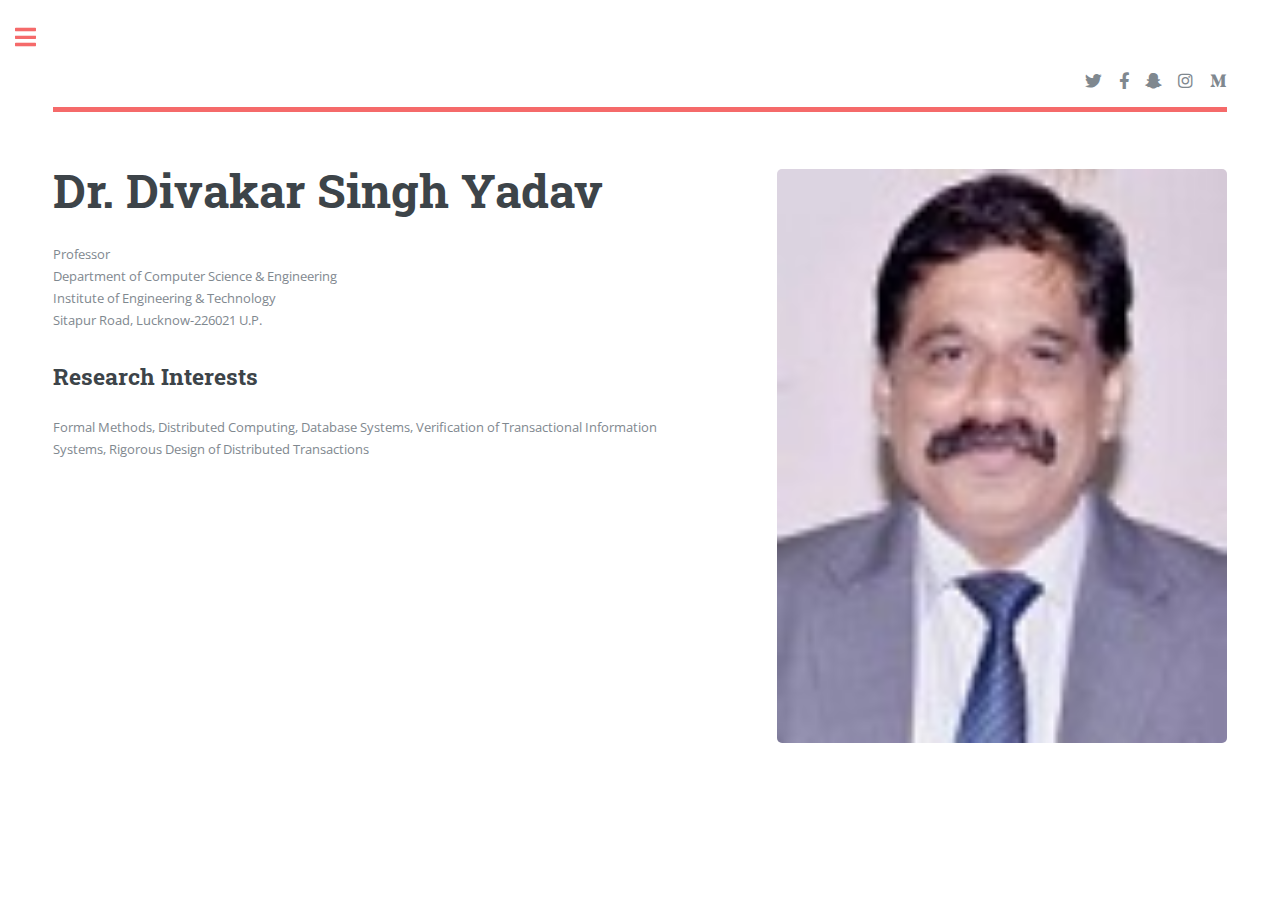
<file: index.html>
<!DOCTYPE HTML>
<!--
	Editorial by HTML5 UP
	html5up.net | @ajlkn
	Free for personal and commercial use under the CCA 3.0 license (html5up.net/license)
-->
<html>
	<head>
		<title>DSY</title>
		<meta charset="utf-8" />
		<meta name="viewport" content="width=device-width, initial-scale=1, user-scalable=no" />
		<link rel="stylesheet" href="assets/css/main.css" />
	</head>
	<body class="is-preload">

		<!-- Wrapper -->
			<div id="wrapper">

				<!-- Main -->
					<div id="main">
						<div class="inner">

							<!-- Header -->
								<header id="header">
							<!--		<a href="index.html" class="logo">Dr. Divakar Singh Yadav</a>  -->
									<ul class="icons">
										<li><a href="#" class="icon brands fa-twitter"><span class="label">Twitter</span></a></li>
										<li><a href="#" class="icon brands fa-facebook-f"><span class="label">Facebook</span></a></li>
										<li><a href="#" class="icon brands fa-snapchat-ghost"><span class="label">Snapchat</span></a></li>
										<li><a href="#" class="icon brands fa-instagram"><span class="label">Instagram</span></a></li>
										<li><a href="#" class="icon brands fa-medium-m"><span class="label">Medium</span></a></li>
									</ul>
								</header>

							<!-- Banner -->
								<section id="banner">
									<div class="content">
										<header>
											<h1>Dr. Divakar Singh  Yadav</h1>
										</header>
										<p>Professor<br>
Department of Computer Science & Engineering <br>
Institute of Engineering & Technology<br>
Sitapur Road, Lucknow-226021 U.P.
</p>
										<h2>Research Interests</h2>
										<p>Formal Methods, Distributed Computing, Database Systems, Verification of Transactional  Information Systems, 
											Rigorous Design of Distributed Transactions</p>
									
									</div>
									<span class="image right object">
										<img src="images/dsyadav.jpg" alt="" />
									</span>
								</section>

							
							

						</div>
					</div> 

				<!-- Sidebar -->
					<div id="sidebar">
						<div class="inner">

							<!-- Search 
								<section id="search" class="alt">
									<form method="post" action="#">
										<input type="text" name="query" id="query" placeholder="Search" />
									</form>
								</section> -->

							<!-- Menu -->
								<!-- Menu -->
								<nav id="menu">
									<header class="major">
										<h2>Menu</h2>
									</header>
									<ul>
										<li><a href="index.html">Homepage</a></li>
										<li><a href="generic.html">Educational Qualifications</a></li>
										<li><a href="elements.html">Administrative Assignments</a></li>
										<li><a href="awards.html">Awards</a></li>
										<li><a href="publications.html">Journal Articles/Chapters/Technical Reports</a></li>
										
										<li><a href="phds.html">Ph.D. Supervision (Awarded)</a></li>
										<li><a href="projects.html">Sponsored Projects </a></li>
										
										<li><a href="countries.html">Countries Visited</a></li>    
										
										
									</ul> 
								</nav>

							

							

							<!-- Footer -->
								<footer id="footer">
									<p class="copyright">&copy; Untitled. All rights reserved. Demo Images: <a href="https://unsplash.com">Unsplash</a>. Design: <a href="https://html5up.net">HTML5 UP</a>.</p>
								</footer>

						</div>
					</div>

			</div>

		<!-- Scripts -->
			<script src="assets/js/jquery.min.js"></script>
			<script src="assets/js/browser.min.js"></script>
			<script src="assets/js/breakpoints.min.js"></script>
			<script src="assets/js/util.js"></script>
			<script src="assets/js/main.js"></script>

	</body>
</html>
</file>
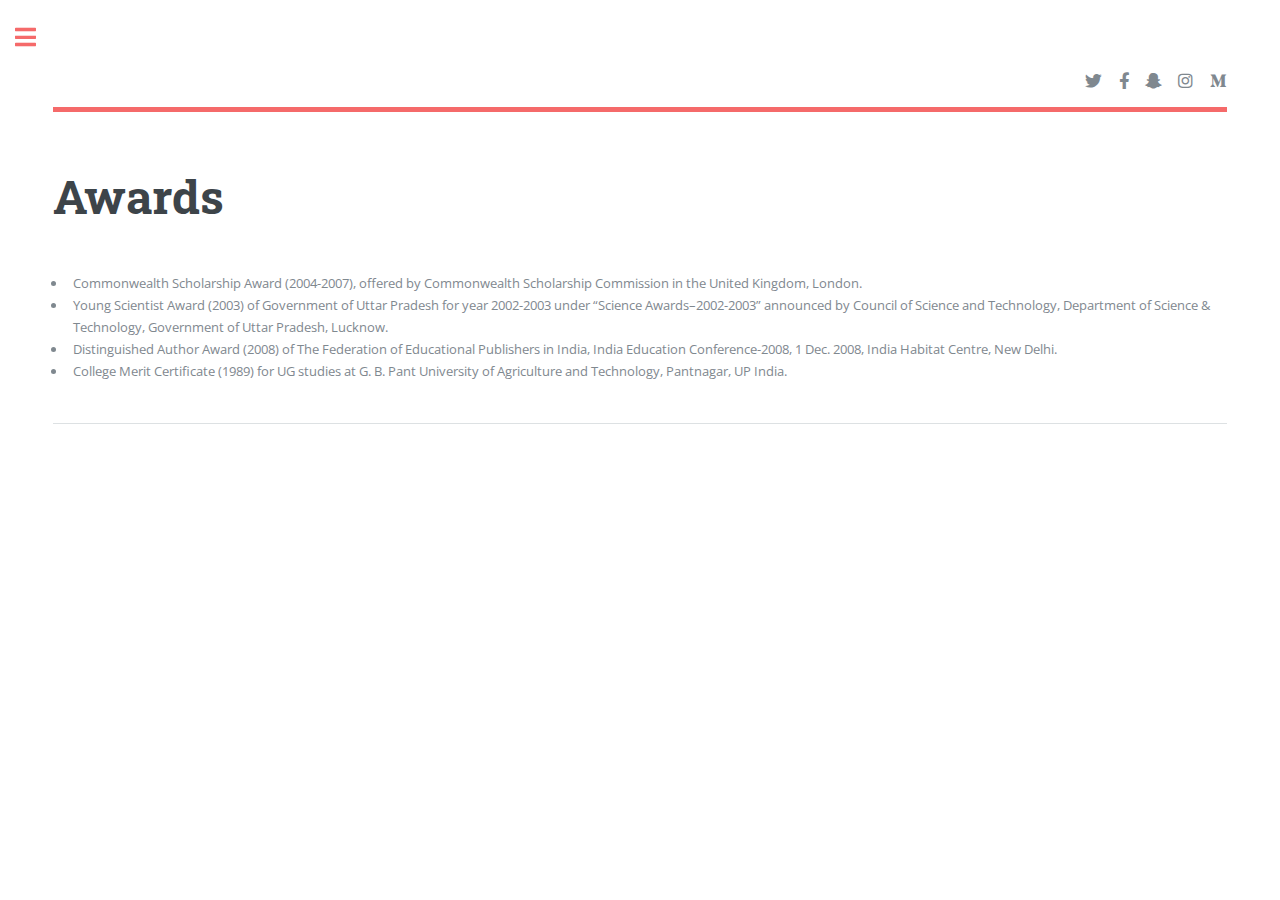
<file: awards.html>
<!DOCTYPE HTML>
<!--
	Editorial by HTML5 UP
	html5up.net | @ajlkn
	Free for personal and commercial use under the CCA 3.0 license (html5up.net/license)
-->
<html>
	<head>
		<title>DSY-Awards</title>
		<meta charset="utf-8" />
		<meta name="viewport" content="width=device-width, initial-scale=1, user-scalable=no" />
		<link rel="stylesheet" href="assets/css/main.css" />
	</head>
	<body class="is-preload">

		<!-- Wrapper -->
			<div id="wrapper">

				<!-- Main -->
					<div id="main">
						<div class="inner">

							<!-- Header -->
								<header id="header">
								<!--	<a href="index.html" class="logo"><strong>Editorial</strong> by HTML5 UP</a> -->
									<ul class="icons">
										<li><a href="#" class="icon brands fa-twitter"><span class="label">Twitter</span></a></li>
										<li><a href="#" class="icon brands fa-facebook-f"><span class="label">Facebook</span></a></li>
										<li><a href="#" class="icon brands fa-snapchat-ghost"><span class="label">Snapchat</span></a></li>
										<li><a href="#" class="icon brands fa-instagram"><span class="label">Instagram</span></a></li>
										<li><a href="#" class="icon brands fa-medium-m"><span class="label">Medium</span></a></li>
									</ul>
								</header>

							<!-- Content -->
								<section>
									<header class="main">
										<h1>Awards</h1>
									</header>

							<!--		<span class="image main"><img src="images/pic11.jpg" alt="" /></span>  -->

									<p>
										<ul>
										<li>Commonwealth Scholarship Award (2004-2007), offered by Commonwealth Scholarship Commission in the United Kingdom, London. </li>
<li>Young Scientist Award (2003) of Government of Uttar Pradesh for year 2002-2003 under “Science Awards–2002-2003” announced by Council of Science and Technology, Department of Science & Technology, Government of Uttar Pradesh, Lucknow.
</li> <li>Distinguished Author Award (2008) of The Federation of Educational Publishers in India, India Education Conference-2008, 1 Dec. 2008, India Habitat Centre, New Delhi. 
</li> <li>College Merit Certificate (1989) for UG studies at G. B. Pant University of Agriculture and Technology, Pantnagar, UP India.</li> </ul>
</p>

									<hr class="major" />

								<!--	<h2>Interdum sed dapibus</h2>
									<p>Donec eget ex magna. Interdum et malesuada fames ac ante ipsum primis in faucibus. Pellentesque venenatis dolor imperdiet dolor mattis sagittis. Praesent rutrum sem diam, vitae egestas enim auctor sit amet. Pellentesque leo mauris, consectetur id ipsum sit amet, fergiat. Pellentesque in mi eu massa lacinia malesuada et a elit. Donec urna ex, lacinia in purus ac, pretium pulvinar mauris. Curabitur sapien risus, commodo eget turpis at, elementum convallis elit. Pellentesque enim turpis, hendrerit.</p>
									<p>Lorem ipsum dolor sit amet, consectetur adipiscing elit. Duis dapibus rutrum facilisis. Class aptent taciti sociosqu ad litora torquent per conubia nostra, per inceptos himenaeos. Etiam tristique libero eu nibh porttitor fermentum. Nullam venenatis erat id vehicula viverra. Nunc ultrices eros ut ultricies condimentum. Mauris risus lacus, blandit sit amet venenatis non, bibendum vitae dolor. Nunc lorem mauris, fringilla in aliquam at, euismod in lectus. Pellentesque habitant morbi tristique senectus et netus et malesuada fames ac turpis egestas. In non lorem sit amet elit placerat maximus. Pellentesque aliquam maximus risus, vel sed vehicula. Interdum et malesuada fames ac ante ipsum primis in faucibus. Pellentesque venenatis dolor imperdiet dolor mattis sagittis. Praesent rutrum sem diam, vitae egestas enim auctor sit amet. Pellentesque leo mauris, consectetur id ipsum sit amet, fersapien risus, commodo eget turpis at, elementum convallis elit. Pellentesque enim turpis, hendrerit tristique lorem ipsum dolor.</p>

									<hr class="major" />

									<h2>Magna etiam veroeros</h2>
									<p>Lorem ipsum dolor sit amet, consectetur adipiscing elit. Duis dapibus rutrum facilisis. Class aptent taciti sociosqu ad litora torquent per conubia nostra, per inceptos himenaeos. Etiam tristique libero eu nibh porttitor fermentum. Nullam venenatis erat id vehicula viverra. Nunc ultrices eros ut ultricies condimentum. Mauris risus lacus, blandit sit amet venenatis non, bibendum vitae dolor. Nunc lorem mauris, fringilla in aliquam at, euismod in lectus. Pellentesque habitant morbi tristique senectus et netus et malesuada fames ac turpis egestas. In non lorem sit amet elit placerat maximus. Pellentesque aliquam maximus risus, vel sed vehicula.</p>
									<p>Interdum et malesuada fames ac ante ipsum primis in faucibus. Pellentesque venenatis dolor imperdiet dolor mattis sagittis. Praesent rutrum sem diam, vitae egestas enim auctor sit amet. Pellentesque leo mauris, consectetur id ipsum sit amet, fersapien risus, commodo eget turpis at, elementum convallis elit. Pellentesque enim turpis, hendrerit tristique lorem ipsum dolor.</p>

									<hr class="major" />

									<h2>Lorem aliquam bibendum</h2>
									<p>Donec eget ex magna. Interdum et malesuada fames ac ante ipsum primis in faucibus. Pellentesque venenatis dolor imperdiet dolor mattis sagittis. Praesent rutrum sem diam, vitae egestas enim auctor sit amet. Pellentesque leo mauris, consectetur id ipsum sit amet, fergiat. Pellentesque in mi eu massa lacinia malesuada et a elit. Donec urna ex, lacinia in purus ac, pretium pulvinar mauris. Curabitur sapien risus, commodo eget turpis at, elementum convallis elit. Pellentesque enim turpis, hendrerit.</p>
									<p>Lorem ipsum dolor sit amet, consectetur adipiscing elit. Duis dapibus rutrum facilisis. Class aptent taciti sociosqu ad litora torquent per conubia nostra, per inceptos himenaeos. Etiam tristique libero eu nibh porttitor fermentum. Nullam venenatis erat id vehicula viverra. Nunc ultrices eros ut ultricies condimentum. Mauris risus lacus, blandit sit amet venenatis non, bibendum vitae dolor. Nunc lorem mauris, fringilla in aliquam at, euismod in lectus. Pellentesque habitant morbi tristique senectus et netus et malesuada fames ac turpis egestas. In non lorem sit amet elit placerat maximus. Pellentesque aliquam maximus risus, vel sed vehicula.</p>

								</section>  -->

						</div>
					</div>

				
				<!-- Sidebar -->
					<div id="sidebar">
						<div class="inner">

							

							<!-- Menu -->
								<!-- Menu -->
								<nav id="menu">
									<header class="major">
										<h2>Menu</h2>
									</header>
									<ul>
										<li><a href="index.html">Homepage</a></li>
										<li><a href="generic.html">Educational Qualifications</a></li>
										<li><a href="elements.html">Administrative Assignments</a></li>
										<li><a href="awards.html">Awards</a></li>
										<li><a href="publications.html">Journal Articles/Chapters/Technical Reports</a></li>
										
										<li><a href="phds.html">Ph.D. Supervision (Awarded)</a></li>
										<li><a href="projects.html">Sponsored Projects </a></li>
										
										<li><a href="countries.html">Countries Visited</a></li>  
										
									</ul> 
								</nav>
							<!-- Section 
								<section>
									<header class="major">
										<h2>Ante interdum</h2>
									</header>
									<div class="mini-posts">
										<article>
											<a href="#" class="image"><img src="images/pic07.jpg" alt="" /></a>
											<p>Aenean ornare velit lacus, ac varius enim lorem ullamcorper dolore aliquam.</p>
										</article>
										<article>
											<a href="#" class="image"><img src="images/pic08.jpg" alt="" /></a>
											<p>Aenean ornare velit lacus, ac varius enim lorem ullamcorper dolore aliquam.</p>
										</article>
										<article>
											<a href="#" class="image"><img src="images/pic09.jpg" alt="" /></a>
											<p>Aenean ornare velit lacus, ac varius enim lorem ullamcorper dolore aliquam.</p>
										</article>
									</div>
									<ul class="actions">
										<li><a href="#" class="button">More</a></li>
									</ul>
								</section> -->

							<!-- Section 
								<section>
									<header class="major">
										<h2>Get in touch</h2>
									</header>
									<p>Sed varius enim lorem ullamcorper dolore aliquam aenean ornare velit lacus, ac varius enim lorem ullamcorper dolore. Proin sed aliquam facilisis ante interdum. Sed nulla amet lorem feugiat tempus aliquam.</p>
									<ul class="contact">
										<li class="icon solid fa-envelope"><a href="#">information@untitled.tld</a></li>
										<li class="icon solid fa-phone">(000) 000-0000</li>
										<li class="icon solid fa-home">1234 Somewhere Road #8254<br />
										Nashville, TN 00000-0000</li>
									</ul>
								</section> -->

							<!-- Footer -->
								<footer id="footer">
									<p class="copyright">&copy; Untitled. All rights reserved. Demo Images: <a href="https://unsplash.com">Unsplash</a>. Design: <a href="https://html5up.net">HTML5 UP</a>.</p>
								</footer>

						</div>
					</div>

			</div>

		<!-- Scripts -->
			<script src="assets/js/jquery.min.js"></script>
			<script src="assets/js/browser.min.js"></script>
			<script src="assets/js/breakpoints.min.js"></script>
			<script src="assets/js/util.js"></script>
			<script src="assets/js/main.js"></script>

	</body>
</html>
</file>
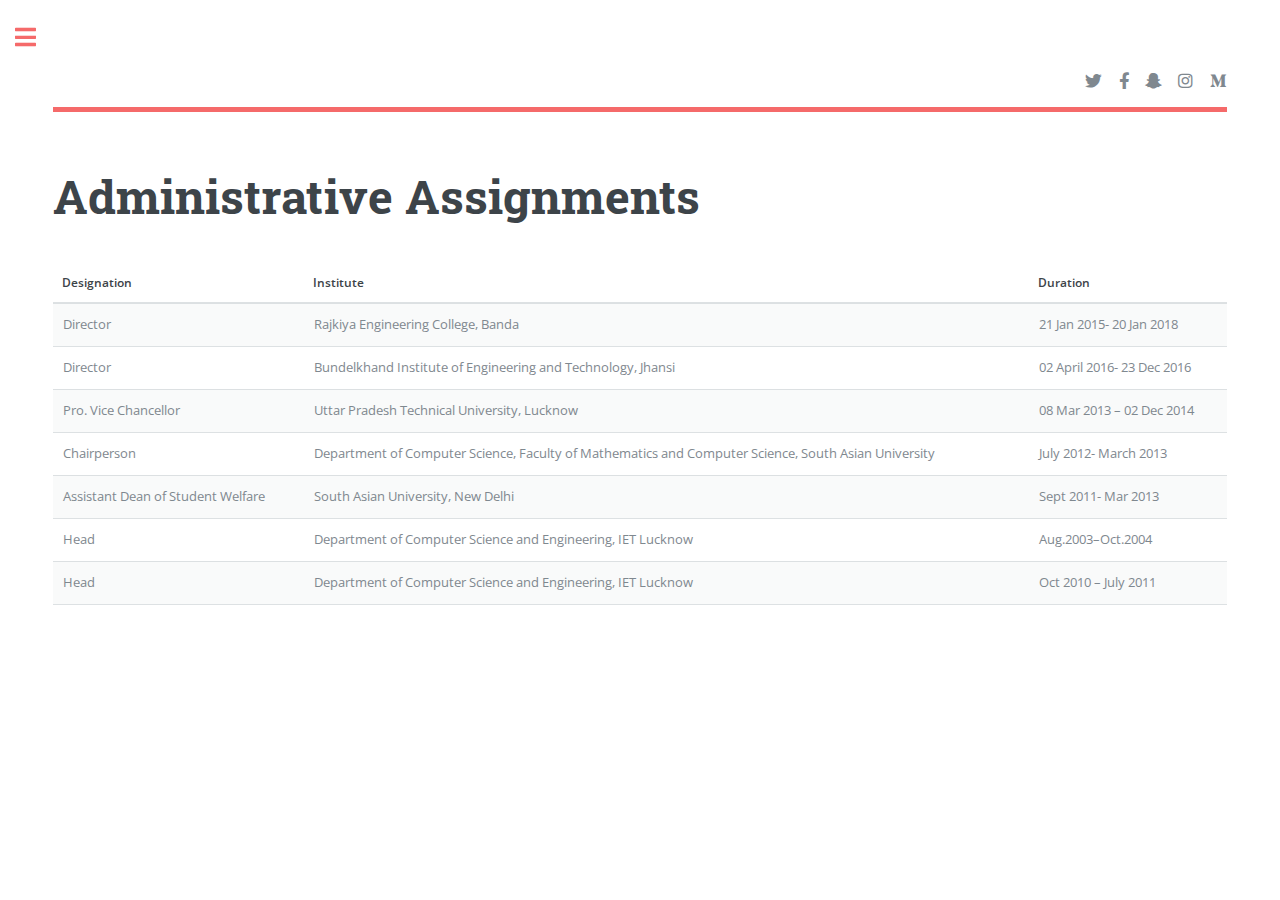
<file: elements.html>
<!DOCTYPE HTML>
<!--
	Editorial by HTML5 UP
	html5up.net | @ajlkn
	Free for personal and commercial use under the CCA 3.0 license (html5up.net/license)
-->
<html>
	<head>
		<title>DSY-Administrative Assignments</title>
		<meta charset="utf-8" />
		<meta name="viewport" content="width=device-width, initial-scale=1, user-scalable=no" />
		<link rel="stylesheet" href="assets/css/main.css" />
	</head>
	<body class="is-preload">

		<!-- Wrapper -->
			<div id="wrapper">

				<!-- Main -->
					<div id="main">
						<div class="inner">

							<!-- Header -->
								<header id="header">
								<!--<a href="index.html" class="logo"><strong>Editorial</strong> by HTML5 UP</a> -->
									<ul class="icons">
										<li><a href="#" class="icon brands fa-twitter"><span class="label">Twitter</span></a></li>
										<li><a href="#" class="icon brands fa-facebook-f"><span class="label">Facebook</span></a></li>
										<li><a href="#" class="icon brands fa-snapchat-ghost"><span class="label">Snapchat</span></a></li>
										<li><a href="#" class="icon brands fa-instagram"><span class="label">Instagram</span></a></li>
										<li><a href="#" class="icon brands fa-medium-m"><span class="label">Medium</span></a></li>
									</ul>
								</header>

							<!-- Content -->
								<section>
									<header class="main">
										<h1>Administrative Assignments</h1>
									</header>

									<!-- Content -->
												<!-- Table 
													<h3>Administrative Assignments</h3>	-->			
													<div class="table-wrapper">
														<table>
															<thead>
																<tr>
																	<th>Designation</th>
																	<th>Institute</th>
																	<th>Duration</th>
																</tr>
															</thead>
															<tbody>
																<tr>
																	<td>Director</td>
																	<td>Rajkiya Engineering College, Banda</td>
																	<td>21 Jan 2015- 20 Jan 2018</td>
																</tr>
																<tr>
																	<td>Director</td>
																	<td>Bundelkhand Institute of Engineering and Technology, Jhansi </td>
																	<td>02 April 2016- 23 Dec 2016</td>
																</tr>
																<tr>
																	<td>Pro. Vice Chancellor</td>
																	<td>Uttar Pradesh Technical University, Lucknow </td>
																	<td>08 Mar 2013 – 02 Dec 2014</td>
																</tr>
																<tr>
																	<td>Chairperson</td>
																	<td>Department of Computer Science, Faculty of Mathematics and Computer Science, South Asian University</td>
																	<td>July 2012- March 2013</td>
																</tr>
																<tr>
																	<td>Assistant Dean of Student Welfare</td>
																	<td>South Asian University, New Delhi</td>
																	<td>Sept 2011- Mar 2013</td>
																</tr>
																<tr>
																	<td>Head</td>
																	<td>Department of Computer Science and Engineering, IET Lucknow </td>
																	<td>Aug.2003–Oct.2004</td>
																</tr>
																<tr>
																	<td>Head</td>
																	<td>Department of Computer Science and Engineering, IET Lucknow </td>
																	<td>Oct 2010 – July 2011</td>
																</tr>
																
															</tbody>
															<!-- <tfoot>
																<tr>
																	<td colspan="2"></td>
																	<td>100.00</td>
																</tr>
															</tfoot> -->
														</table>
													</div>

												
						</div>
					</div>

				<!-- Sidebar -->
					<div id="sidebar">
						<div class="inner">

							<!-- Menu -->
								<!-- Menu -->
								<nav id="menu">
									<header class="major">
										<h2>Menu</h2>
									</header>
									<ul>
										<li><a href="index.html">Homepage</a></li>
										<li><a href="generic.html">Educational Qualifications</a></li>
										<li><a href="elements.html">Administrative Assignments</a></li>
										<li><a href="awards.html">Awards</a></li>
										<li><a href="publications.html">Journal Articles/Chapters/Technical Reports</a></li>
										
										<li><a href="phds.html">Ph.D. Supervision (Awarded)</a></li>
										<li><a href="projects.html">Sponsored Projects </a></li>
										
										<li><a href="countries.html">Countries Visited</a></li>  
										
									</ul> 
								</nav>
							<!-- Section 
								<section>
									<header class="major">
										<h2>Ante interdum</h2>
									</header>
									<div class="mini-posts">
										<article>
											<a href="#" class="image"><img src="images/pic07.jpg" alt="" /></a>
											<p>Aenean ornare velit lacus, ac varius enim lorem ullamcorper dolore aliquam.</p>
										</article>
										<article>
											<a href="#" class="image"><img src="images/pic08.jpg" alt="" /></a>
											<p>Aenean ornare velit lacus, ac varius enim lorem ullamcorper dolore aliquam.</p>
										</article>
										<article>
											<a href="#" class="image"><img src="images/pic09.jpg" alt="" /></a>
											<p>Aenean ornare velit lacus, ac varius enim lorem ullamcorper dolore aliquam.</p>
										</article>
									</div>
									<ul class="actions">
										<li><a href="#" class="button">More</a></li>
									</ul>
								</section>  -->

							<!-- Section 
								<section>
									<header class="major">
										<h2>Get in touch</h2>
									</header>
									<p>Sed varius enim lorem ullamcorper dolore aliquam aenean ornare velit lacus, ac varius enim lorem ullamcorper dolore. Proin sed aliquam facilisis ante interdum. Sed nulla amet lorem feugiat tempus aliquam.</p>
									<ul class="contact">
										<li class="icon solid fa-envelope"><a href="#">information@untitled.tld</a></li>
										<li class="icon solid fa-phone">(000) 000-0000</li>
										<li class="icon solid fa-home">1234 Somewhere Road #8254<br />
										Nashville, TN 00000-0000</li>
									</ul>
								</section>  -->

							<!-- Footer -->
								<footer id="footer">
									<p class="copyright">&copy; Untitled. All rights reserved. Demo Images: <a href="https://unsplash.com">Unsplash</a>. Design: <a href="https://html5up.net">HTML5 UP</a>.</p>
								</footer>

						</div>
					</div>

			</div>

		<!-- Scripts -->
			<script src="assets/js/jquery.min.js"></script>
			<script src="assets/js/browser.min.js"></script>
			<script src="assets/js/breakpoints.min.js"></script>
			<script src="assets/js/util.js"></script>
			<script src="assets/js/main.js"></script>

	</body>
</html>
</file>
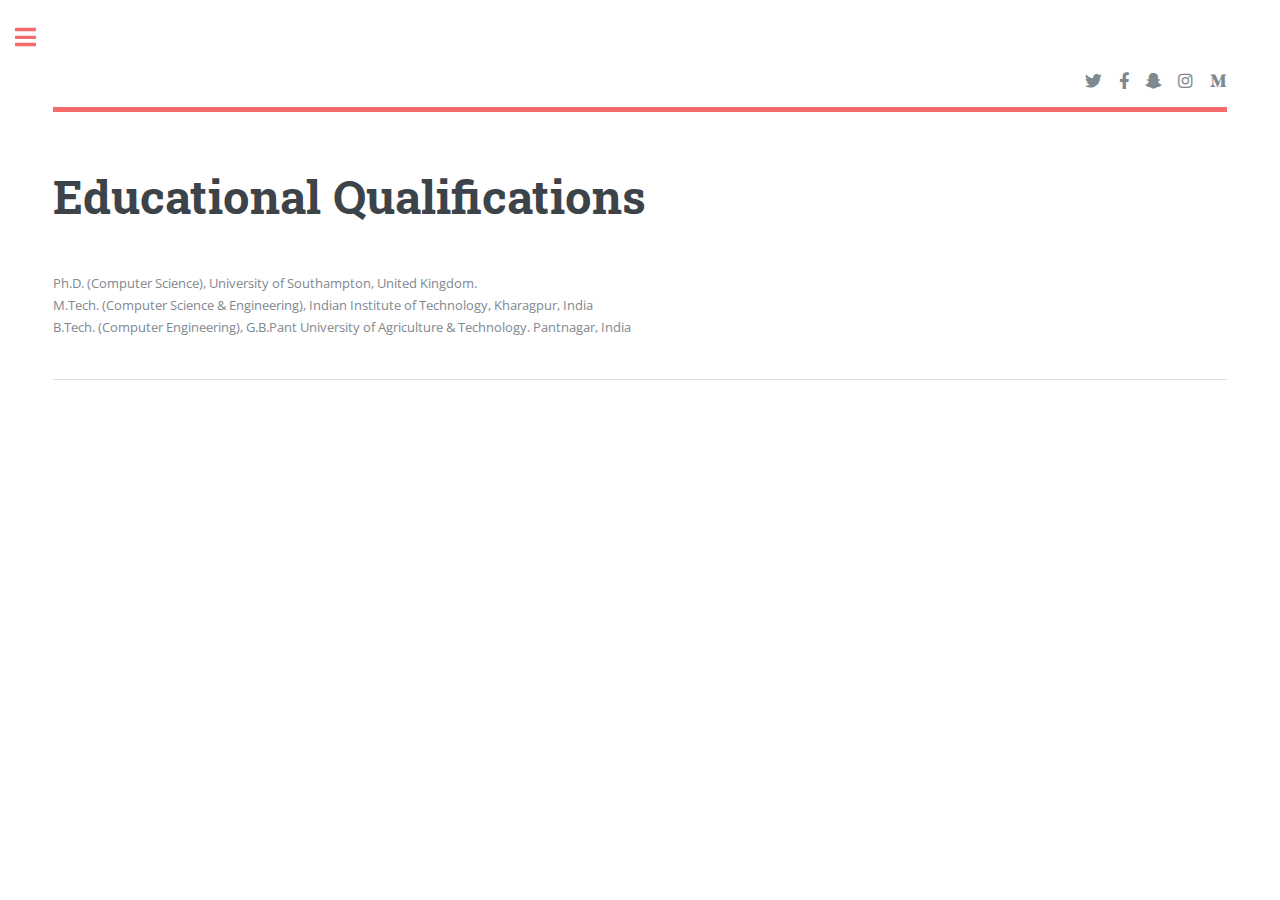
<file: generic.html>
<!DOCTYPE HTML>
<!--
	Editorial by HTML5 UP
	html5up.net | @ajlkn
	Free for personal and commercial use under the CCA 3.0 license (html5up.net/license)
-->
<html>
	<head>
		<title>DSY-Educational Qualifications</title>
		<meta charset="utf-8" />
		<meta name="viewport" content="width=device-width, initial-scale=1, user-scalable=no" />
		<link rel="stylesheet" href="assets/css/main.css" />
	</head>
	<body class="is-preload">

		<!-- Wrapper -->
			<div id="wrapper">

				<!-- Main -->
					<div id="main">
						<div class="inner">

							<!-- Header -->
								<header id="header">
								<!--	<a href="index.html" class="logo"><strong>Editorial</strong> by HTML5 UP</a> -->
									<ul class="icons">
										<li><a href="#" class="icon brands fa-twitter"><span class="label">Twitter</span></a></li>
										<li><a href="#" class="icon brands fa-facebook-f"><span class="label">Facebook</span></a></li>
										<li><a href="#" class="icon brands fa-snapchat-ghost"><span class="label">Snapchat</span></a></li>
										<li><a href="#" class="icon brands fa-instagram"><span class="label">Instagram</span></a></li>
										<li><a href="#" class="icon brands fa-medium-m"><span class="label">Medium</span></a></li>
									</ul>
								</header>

							<!-- Content -->
								<section>
									<header class="main">
										<h1>Educational Qualifications</h1>
									</header>

							<!--		<span class="image main"><img src="images/pic11.jpg" alt="" /></span>  -->

									<p>Ph.D. (Computer Science), University of Southampton, United Kingdom.<br>

                                                                                M.Tech. (Computer Science & Engineering), Indian Institute of Technology, Kharagpur, India <br>

                                                                                B.Tech. (Computer Engineering), G.B.Pant University of Agriculture & Technology. Pantnagar, India</p>

									<hr class="major" />

								<!--	<h2>Interdum sed dapibus</h2>
									<p>Donec eget ex magna. Interdum et malesuada fames ac ante ipsum primis in faucibus. Pellentesque venenatis dolor imperdiet dolor mattis sagittis. Praesent rutrum sem diam, vitae egestas enim auctor sit amet. Pellentesque leo mauris, consectetur id ipsum sit amet, fergiat. Pellentesque in mi eu massa lacinia malesuada et a elit. Donec urna ex, lacinia in purus ac, pretium pulvinar mauris. Curabitur sapien risus, commodo eget turpis at, elementum convallis elit. Pellentesque enim turpis, hendrerit.</p>
									<p>Lorem ipsum dolor sit amet, consectetur adipiscing elit. Duis dapibus rutrum facilisis. Class aptent taciti sociosqu ad litora torquent per conubia nostra, per inceptos himenaeos. Etiam tristique libero eu nibh porttitor fermentum. Nullam venenatis erat id vehicula viverra. Nunc ultrices eros ut ultricies condimentum. Mauris risus lacus, blandit sit amet venenatis non, bibendum vitae dolor. Nunc lorem mauris, fringilla in aliquam at, euismod in lectus. Pellentesque habitant morbi tristique senectus et netus et malesuada fames ac turpis egestas. In non lorem sit amet elit placerat maximus. Pellentesque aliquam maximus risus, vel sed vehicula. Interdum et malesuada fames ac ante ipsum primis in faucibus. Pellentesque venenatis dolor imperdiet dolor mattis sagittis. Praesent rutrum sem diam, vitae egestas enim auctor sit amet. Pellentesque leo mauris, consectetur id ipsum sit amet, fersapien risus, commodo eget turpis at, elementum convallis elit. Pellentesque enim turpis, hendrerit tristique lorem ipsum dolor.</p>

									<hr class="major" />

									<h2>Magna etiam veroeros</h2>
									<p>Lorem ipsum dolor sit amet, consectetur adipiscing elit. Duis dapibus rutrum facilisis. Class aptent taciti sociosqu ad litora torquent per conubia nostra, per inceptos himenaeos. Etiam tristique libero eu nibh porttitor fermentum. Nullam venenatis erat id vehicula viverra. Nunc ultrices eros ut ultricies condimentum. Mauris risus lacus, blandit sit amet venenatis non, bibendum vitae dolor. Nunc lorem mauris, fringilla in aliquam at, euismod in lectus. Pellentesque habitant morbi tristique senectus et netus et malesuada fames ac turpis egestas. In non lorem sit amet elit placerat maximus. Pellentesque aliquam maximus risus, vel sed vehicula.</p>
									<p>Interdum et malesuada fames ac ante ipsum primis in faucibus. Pellentesque venenatis dolor imperdiet dolor mattis sagittis. Praesent rutrum sem diam, vitae egestas enim auctor sit amet. Pellentesque leo mauris, consectetur id ipsum sit amet, fersapien risus, commodo eget turpis at, elementum convallis elit. Pellentesque enim turpis, hendrerit tristique lorem ipsum dolor.</p>

									<hr class="major" />

									<h2>Lorem aliquam bibendum</h2>
									<p>Donec eget ex magna. Interdum et malesuada fames ac ante ipsum primis in faucibus. Pellentesque venenatis dolor imperdiet dolor mattis sagittis. Praesent rutrum sem diam, vitae egestas enim auctor sit amet. Pellentesque leo mauris, consectetur id ipsum sit amet, fergiat. Pellentesque in mi eu massa lacinia malesuada et a elit. Donec urna ex, lacinia in purus ac, pretium pulvinar mauris. Curabitur sapien risus, commodo eget turpis at, elementum convallis elit. Pellentesque enim turpis, hendrerit.</p>
									<p>Lorem ipsum dolor sit amet, consectetur adipiscing elit. Duis dapibus rutrum facilisis. Class aptent taciti sociosqu ad litora torquent per conubia nostra, per inceptos himenaeos. Etiam tristique libero eu nibh porttitor fermentum. Nullam venenatis erat id vehicula viverra. Nunc ultrices eros ut ultricies condimentum. Mauris risus lacus, blandit sit amet venenatis non, bibendum vitae dolor. Nunc lorem mauris, fringilla in aliquam at, euismod in lectus. Pellentesque habitant morbi tristique senectus et netus et malesuada fames ac turpis egestas. In non lorem sit amet elit placerat maximus. Pellentesque aliquam maximus risus, vel sed vehicula.</p>

								</section>  -->

						</div>
					</div>

				
				<!-- Sidebar -->
					<div id="sidebar">
						<div class="inner">

							
							<!-- Menu -->
								<!-- Menu -->
								<nav id="menu">
									<header class="major">
										<h2>Menu</h2>
									</header>
									<ul>
										<li><a href="index.html">Homepage</a></li>
										<li><a href="generic.html">Educational Qualifications</a></li>
										<li><a href="elements.html">Administrative Assignments</a></li>
										<li><a href="awards.html">Awards</a></li>
										<li><a href="publications.html">Journal Articles/Chapters/Technical Reports</a></li>
										
										<li><a href="phds.html">Ph.D. Supervision (Awarded)</a></li>
										<li><a href="projects.html">Sponsored Projects </a></li>
										
										<li><a href="countries.html">Countries Visited</a></li>  >  
										
										
									</ul> 
								</nav>

							<!-- Section 
								<section>
									<header class="major">
										<h2>Ante interdum</h2>
									</header>
									<div class="mini-posts">
										<article>
											<a href="#" class="image"><img src="images/pic07.jpg" alt="" /></a>
											<p>Aenean ornare velit lacus, ac varius enim lorem ullamcorper dolore aliquam.</p>
										</article>
										<article>
											<a href="#" class="image"><img src="images/pic08.jpg" alt="" /></a>
											<p>Aenean ornare velit lacus, ac varius enim lorem ullamcorper dolore aliquam.</p>
										</article>
										<article>
											<a href="#" class="image"><img src="images/pic09.jpg" alt="" /></a>
											<p>Aenean ornare velit lacus, ac varius enim lorem ullamcorper dolore aliquam.</p>
										</article>
									</div>
									<ul class="actions">
										<li><a href="#" class="button">More</a></li>
									</ul>
								</section>  -->

							<!-- Section 
								<section>
									<header class="major">
										<h2>Get in touch</h2>
									</header>
									<p>Sed varius enim lorem ullamcorper dolore aliquam aenean ornare velit lacus, ac varius enim lorem ullamcorper dolore. Proin sed aliquam facilisis ante interdum. Sed nulla amet lorem feugiat tempus aliquam.</p>
									<ul class="contact">
										<li class="icon solid fa-envelope"><a href="#">information@untitled.tld</a></li>
										<li class="icon solid fa-phone">(000) 000-0000</li>
										<li class="icon solid fa-home">1234 Somewhere Road #8254<br />
										Nashville, TN 00000-0000</li>
									</ul>
								</section>  -->

							<!-- Footer -->
								<footer id="footer">
									<p class="copyright">&copy; Untitled. All rights reserved. Demo Images: <a href="https://unsplash.com">Unsplash</a>. Design: <a href="https://html5up.net">HTML5 UP</a>.</p>
								</footer>

						</div>
					</div>

			</div>

		<!-- Scripts -->
			<script src="assets/js/jquery.min.js"></script>
			<script src="assets/js/browser.min.js"></script>
			<script src="assets/js/breakpoints.min.js"></script>
			<script src="assets/js/util.js"></script>
			<script src="assets/js/main.js"></script>

	</body>
</html>
</file>
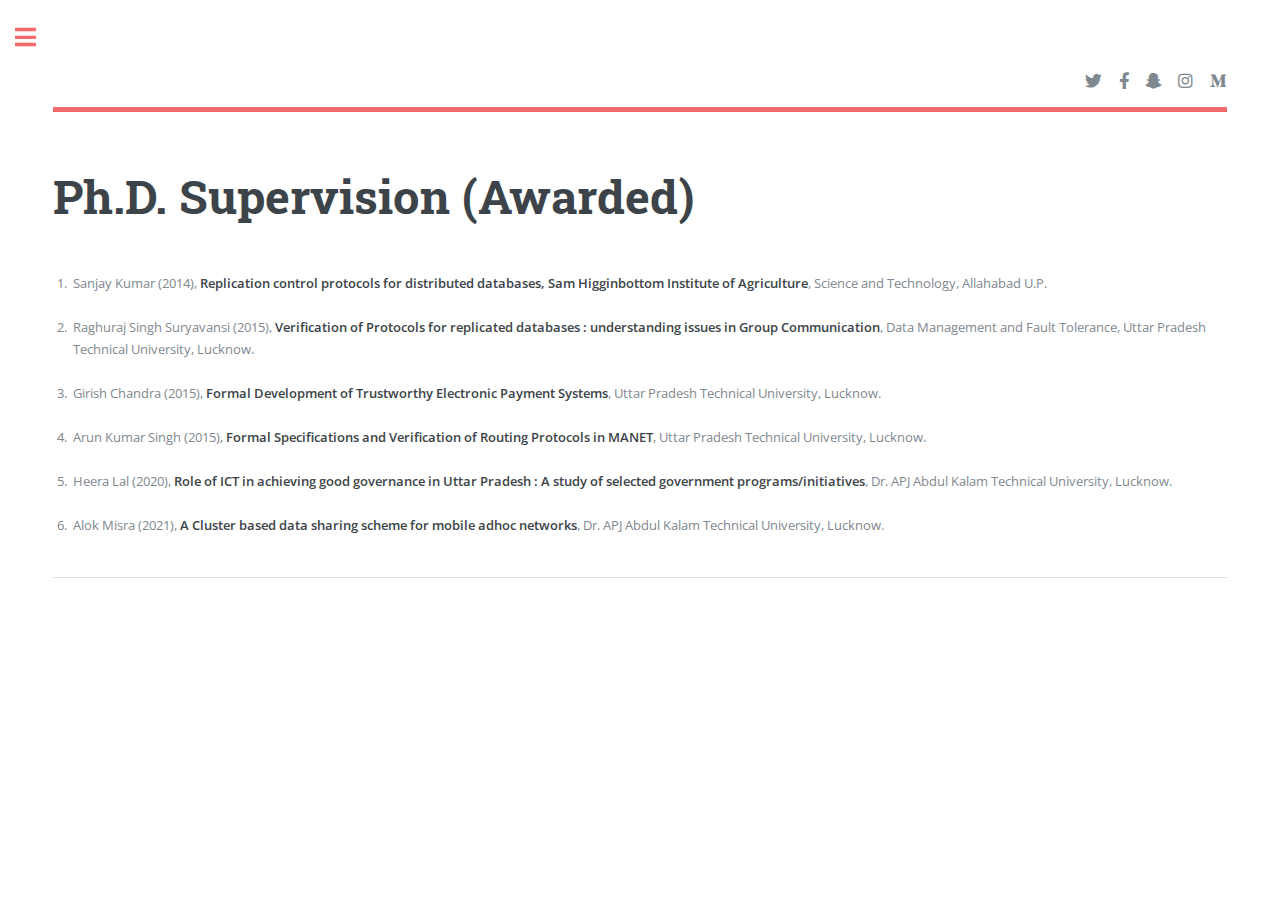
<file: phds.html>
<!DOCTYPE HTML>
<!--
	Editorial by HTML5 UP
	html5up.net | @ajlkn
	Free for personal and commercial use under the CCA 3.0 license (html5up.net/license)
-->
<html>
	<head>
		<title>DSY</title>
		<meta charset="utf-8" />
		<meta name="viewport" content="width=device-width, initial-scale=1, user-scalable=no" />
		<link rel="stylesheet" href="assets/css/main.css" />
	</head>
	<body class="is-preload">

		<!-- Wrapper -->
			<div id="wrapper">

				<!-- Main -->
					<div id="main">
						<div class="inner">

							<!-- Header -->
								<header id="header">
								<!--	<a href="index.html" class="logo"><strong>Editorial</strong> by HTML5 UP</a> -->
									<ul class="icons">
										<li><a href="#" class="icon brands fa-twitter"><span class="label">Twitter</span></a></li>
										<li><a href="#" class="icon brands fa-facebook-f"><span class="label">Facebook</span></a></li>
										<li><a href="#" class="icon brands fa-snapchat-ghost"><span class="label">Snapchat</span></a></li>
										<li><a href="#" class="icon brands fa-instagram"><span class="label">Instagram</span></a></li>
										<li><a href="#" class="icon brands fa-medium-m"><span class="label">Medium</span></a></li>
									</ul>
								</header>

							<!-- Content -->
								<section>
									<header class="main">
										<h1>Ph.D. Supervision (Awarded)</h1>
									</header>
							
<p>
   <ol>
<li>Sanjay Kumar (2014), <b>Replication control protocols for distributed databases, Sam Higginbottom Institute of Agriculture</b>, Science and Technology, Allahabad U.P.</li>
<br/>
	   <li>Raghuraj Singh Suryavansi (2015), <b>Verification of Protocols for replicated databases : understanding issues in Group Communication</b>, Data Management and Fault Tolerance, Uttar Pradesh Technical University, Lucknow.</li> 
<br/><li>Girish Chandra (2015), <b>Formal Development of Trustworthy Electronic Payment Systems</b>, Uttar Pradesh Technical University, Lucknow.</li> 
	   <br/><li>Arun Kumar Singh (2015), <b>Formal Specifications and Verification of Routing Protocols in MANET</b>, Uttar Pradesh Technical University, Lucknow.</li> 
	   <br/><li>Heera Lal (2020), <b>Role of ICT in achieving good governance in Uttar Pradesh : A study of selected government programs/initiatives</b>, Dr. APJ Abdul Kalam Technical University, Lucknow.</li> 
	   <br/><li>Alok Misra (2021), <b>A Cluster based data sharing scheme for mobile adhoc networks</b>, Dr. APJ Abdul Kalam Technical University, Lucknow.</li> 
   </ol>
</p>

									<hr class="major" />

								<!--	<h2>Interdum sed dapibus</h2>
									<p>Donec eget ex magna. Interdum et malesuada fames ac ante ipsum primis in faucibus. Pellentesque venenatis dolor imperdiet dolor mattis sagittis. Praesent rutrum sem diam, vitae egestas enim auctor sit amet. Pellentesque leo mauris, consectetur id ipsum sit amet, fergiat. Pellentesque in mi eu massa lacinia malesuada et a elit. Donec urna ex, lacinia in purus ac, pretium pulvinar mauris. Curabitur sapien risus, commodo eget turpis at, elementum convallis elit. Pellentesque enim turpis, hendrerit.</p>
									<p>Lorem ipsum dolor sit amet, consectetur adipiscing elit. Duis dapibus rutrum facilisis. Class aptent taciti sociosqu ad litora torquent per conubia nostra, per inceptos himenaeos. Etiam tristique libero eu nibh porttitor fermentum. Nullam venenatis erat id vehicula viverra. Nunc ultrices eros ut ultricies condimentum. Mauris risus lacus, blandit sit amet venenatis non, bibendum vitae dolor. Nunc lorem mauris, fringilla in aliquam at, euismod in lectus. Pellentesque habitant morbi tristique senectus et netus et malesuada fames ac turpis egestas. In non lorem sit amet elit placerat maximus. Pellentesque aliquam maximus risus, vel sed vehicula. Interdum et malesuada fames ac ante ipsum primis in faucibus. Pellentesque venenatis dolor imperdiet dolor mattis sagittis. Praesent rutrum sem diam, vitae egestas enim auctor sit amet. Pellentesque leo mauris, consectetur id ipsum sit amet, fersapien risus, commodo eget turpis at, elementum convallis elit. Pellentesque enim turpis, hendrerit tristique lorem ipsum dolor.</p>
									<hr class="major" />
									<h2>Magna etiam veroeros</h2>
									<p>Lorem ipsum dolor sit amet, consectetur adipiscing elit. Duis dapibus rutrum facilisis. Class aptent taciti sociosqu ad litora torquent per conubia nostra, per inceptos himenaeos. Etiam tristique libero eu nibh porttitor fermentum. Nullam venenatis erat id vehicula viverra. Nunc ultrices eros ut ultricies condimentum. Mauris risus lacus, blandit sit amet venenatis non, bibendum vitae dolor. Nunc lorem mauris, fringilla in aliquam at, euismod in lectus. Pellentesque habitant morbi tristique senectus et netus et malesuada fames ac turpis egestas. In non lorem sit amet elit placerat maximus. Pellentesque aliquam maximus risus, vel sed vehicula.</p>
									<p>Interdum et malesuada fames ac ante ipsum primis in faucibus. Pellentesque venenatis dolor imperdiet dolor mattis sagittis. Praesent rutrum sem diam, vitae egestas enim auctor sit amet. Pellentesque leo mauris, consectetur id ipsum sit amet, fersapien risus, commodo eget turpis at, elementum convallis elit. Pellentesque enim turpis, hendrerit tristique lorem ipsum dolor.</p>
									<hr class="major" />
									<h2>Lorem aliquam bibendum</h2>
									<p>Donec eget ex magna. Interdum et malesuada fames ac ante ipsum primis in faucibus. Pellentesque venenatis dolor imperdiet dolor mattis sagittis. Praesent rutrum sem diam, vitae egestas enim auctor sit amet. Pellentesque leo mauris, consectetur id ipsum sit amet, fergiat. Pellentesque in mi eu massa lacinia malesuada et a elit. Donec urna ex, lacinia in purus ac, pretium pulvinar mauris. Curabitur sapien risus, commodo eget turpis at, elementum convallis elit. Pellentesque enim turpis, hendrerit.</p>
									<p>Lorem ipsum dolor sit amet, consectetur adipiscing elit. Duis dapibus rutrum facilisis. Class aptent taciti sociosqu ad litora torquent per conubia nostra, per inceptos himenaeos. Etiam tristique libero eu nibh porttitor fermentum. Nullam venenatis erat id vehicula viverra. Nunc ultrices eros ut ultricies condimentum. Mauris risus lacus, blandit sit amet venenatis non, bibendum vitae dolor. Nunc lorem mauris, fringilla in aliquam at, euismod in lectus. Pellentesque habitant morbi tristique senectus et netus et malesuada fames ac turpis egestas. In non lorem sit amet elit placerat maximus. Pellentesque aliquam maximus risus, vel sed vehicula.</p>
								</section>  -->

						</div>
					</div>
				<!-- Sidebar -->
					<div id="sidebar">
						<div class="inner">

							<!-- Search 
								<section id="search" class="alt">
									<form method="post" action="#">
										<input type="text" name="query" id="query" placeholder="Search" />
									</form>
								</section> -->

							<!-- Menu -->
								<!-- Menu -->
								<nav id="menu">
									<header class="major">
										<h2>Menu</h2>
									</header>
									<ul>
										<li><a href="index.html">Homepage</a></li>
										<li><a href="generic.html">Educational Qualifications</a></li>
										<li><a href="elements.html">Administrative Assignments</a></li>
										<li><a href="awards.html">Awards</a></li>
										<li><a href="publications.html">Journal Articles/Chapters/Technical Reports</a></li>
										
										<li><a href="phds.html">Ph.D. Supervision (Awarded)</a></li>
										<li><a href="projects.html">Sponsored Projects </a></li>
										
										<li><a href="countries.html">Countries Visited</a></li>  
										
										
									</ul> 
								</nav>

							

							

							<!-- Footer -->
								<footer id="footer">
									<p class="copyright">&copy; Untitled. All rights reserved. Demo Images: <a href="https://unsplash.com">Unsplash</a>. Design: <a href="https://html5up.net">HTML5 UP</a>.</p>
								</footer>

						</div>
					</div>

			</div>

		<!-- Scripts -->
			<script src="assets/js/jquery.min.js"></script>
			<script src="assets/js/browser.min.js"></script>
			<script src="assets/js/breakpoints.min.js"></script>
			<script src="assets/js/util.js"></script>
			<script src="assets/js/main.js"></script>

	</body>
</html>
</file>
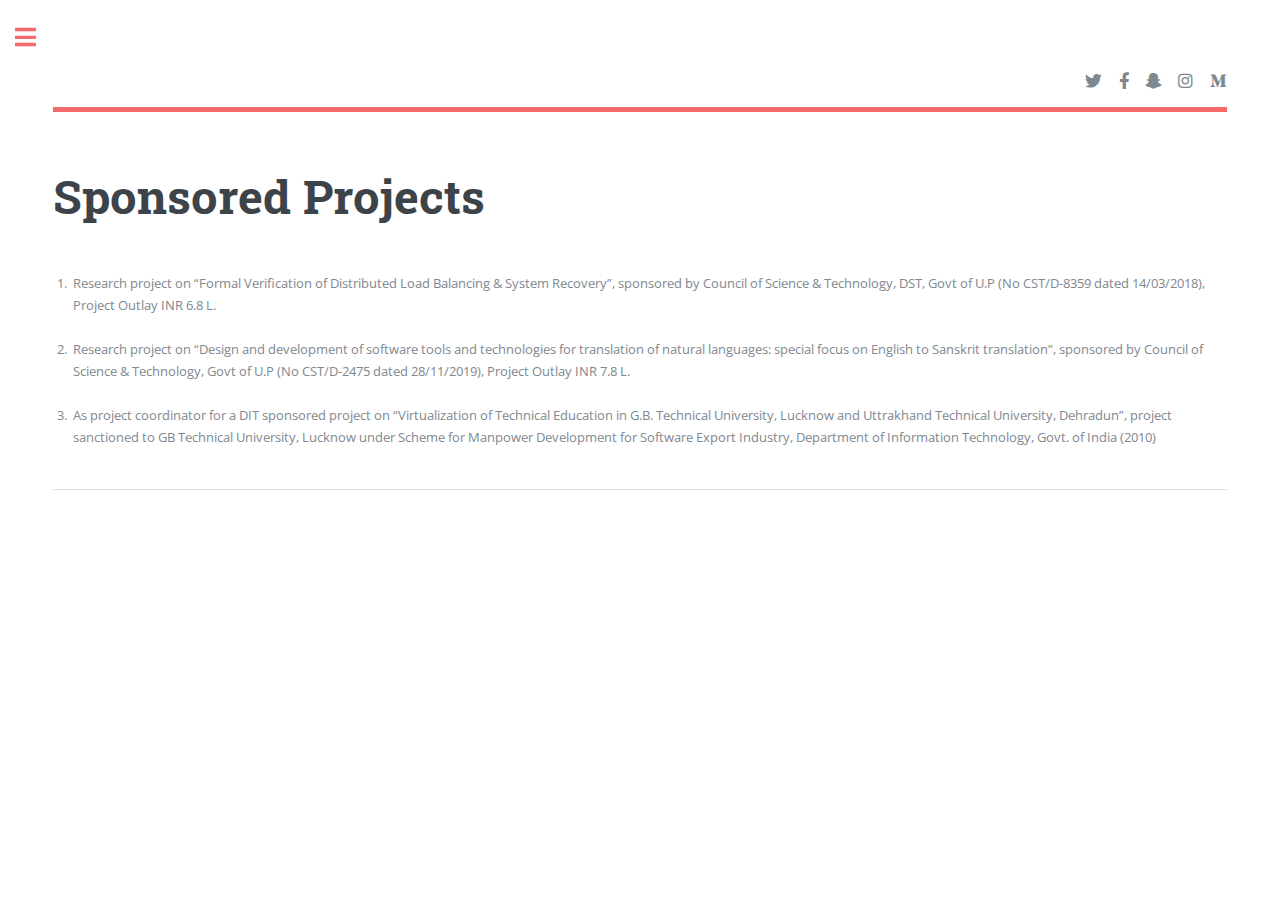
<file: projects.html>
<!DOCTYPE HTML>
<!--
	Editorial by HTML5 UP
	html5up.net | @ajlkn
	Free for personal and commercial use under the CCA 3.0 license (html5up.net/license)
-->
<html>
	<head>
		<title>DSY</title>
		<meta charset="utf-8" />
		<meta name="viewport" content="width=device-width, initial-scale=1, user-scalable=no" />
		<link rel="stylesheet" href="assets/css/main.css" />
	</head>
	<body class="is-preload">

		<!-- Wrapper -->
			<div id="wrapper">

				<!-- Main -->
					<div id="main">
						<div class="inner">

							<!-- Header -->
								<header id="header">
								<!--	<a href="index.html" class="logo"><strong>Editorial</strong> by HTML5 UP</a> -->
									<ul class="icons">
										<li><a href="#" class="icon brands fa-twitter"><span class="label">Twitter</span></a></li>
										<li><a href="#" class="icon brands fa-facebook-f"><span class="label">Facebook</span></a></li>
										<li><a href="#" class="icon brands fa-snapchat-ghost"><span class="label">Snapchat</span></a></li>
										<li><a href="#" class="icon brands fa-instagram"><span class="label">Instagram</span></a></li>
										<li><a href="#" class="icon brands fa-medium-m"><span class="label">Medium</span></a></li>
									</ul>
								</header>

							<!-- Content -->
								<section>
									<header class="main">
										<h1>Sponsored Projects </h1>
									</header>

							<!--		<span class="image main"><img src="images/pic11.jpg" alt="" /></span>  -->

<p>
   <ol>
<li>Research project on “Formal Verification of Distributed Load Balancing & System Recovery”,  sponsored by Council of Science & Technology, DST, Govt of U.P (No CST/D-8359 dated 14/03/2018), Project Outlay  INR 6.8 L. </li>
<br/>
	   <li>Research project on “Design and development of software tools and technologies for translation of natural languages: special focus on English to Sanskrit translation”, sponsored by Council of Science & Technology, Govt of U.P (No CST/D-2475 dated 28/11/2019), Project Outlay INR 7.8 L.</li> 
<br/><li>As project coordinator for a DIT sponsored project on “Virtualization of Technical Education in G.B. Technical University, Lucknow   and Uttrakhand Technical University, Dehradun”, project sanctioned to GB Technical University, Lucknow under Scheme for Manpower Development for Software Export Industry, Department of Information Technology, Govt. of India (2010)
</li> 
   </ol>
</p>

									<hr class="major" />

								<!--	<h2>Interdum sed dapibus</h2>
									<p>Donec eget ex magna. Interdum et malesuada fames ac ante ipsum primis in faucibus. Pellentesque venenatis dolor imperdiet dolor mattis sagittis. Praesent rutrum sem diam, vitae egestas enim auctor sit amet. Pellentesque leo mauris, consectetur id ipsum sit amet, fergiat. Pellentesque in mi eu massa lacinia malesuada et a elit. Donec urna ex, lacinia in purus ac, pretium pulvinar mauris. Curabitur sapien risus, commodo eget turpis at, elementum convallis elit. Pellentesque enim turpis, hendrerit.</p>
									<p>Lorem ipsum dolor sit amet, consectetur adipiscing elit. Duis dapibus rutrum facilisis. Class aptent taciti sociosqu ad litora torquent per conubia nostra, per inceptos himenaeos. Etiam tristique libero eu nibh porttitor fermentum. Nullam venenatis erat id vehicula viverra. Nunc ultrices eros ut ultricies condimentum. Mauris risus lacus, blandit sit amet venenatis non, bibendum vitae dolor. Nunc lorem mauris, fringilla in aliquam at, euismod in lectus. Pellentesque habitant morbi tristique senectus et netus et malesuada fames ac turpis egestas. In non lorem sit amet elit placerat maximus. Pellentesque aliquam maximus risus, vel sed vehicula. Interdum et malesuada fames ac ante ipsum primis in faucibus. Pellentesque venenatis dolor imperdiet dolor mattis sagittis. Praesent rutrum sem diam, vitae egestas enim auctor sit amet. Pellentesque leo mauris, consectetur id ipsum sit amet, fersapien risus, commodo eget turpis at, elementum convallis elit. Pellentesque enim turpis, hendrerit tristique lorem ipsum dolor.</p>
									<hr class="major" />
									<h2>Magna etiam veroeros</h2>
									<p>Lorem ipsum dolor sit amet, consectetur adipiscing elit. Duis dapibus rutrum facilisis. Class aptent taciti sociosqu ad litora torquent per conubia nostra, per inceptos himenaeos. Etiam tristique libero eu nibh porttitor fermentum. Nullam venenatis erat id vehicula viverra. Nunc ultrices eros ut ultricies condimentum. Mauris risus lacus, blandit sit amet venenatis non, bibendum vitae dolor. Nunc lorem mauris, fringilla in aliquam at, euismod in lectus. Pellentesque habitant morbi tristique senectus et netus et malesuada fames ac turpis egestas. In non lorem sit amet elit placerat maximus. Pellentesque aliquam maximus risus, vel sed vehicula.</p>
									<p>Interdum et malesuada fames ac ante ipsum primis in faucibus. Pellentesque venenatis dolor imperdiet dolor mattis sagittis. Praesent rutrum sem diam, vitae egestas enim auctor sit amet. Pellentesque leo mauris, consectetur id ipsum sit amet, fersapien risus, commodo eget turpis at, elementum convallis elit. Pellentesque enim turpis, hendrerit tristique lorem ipsum dolor.</p>
									<hr class="major" />
									<h2>Lorem aliquam bibendum</h2>
									<p>Donec eget ex magna. Interdum et malesuada fames ac ante ipsum primis in faucibus. Pellentesque venenatis dolor imperdiet dolor mattis sagittis. Praesent rutrum sem diam, vitae egestas enim auctor sit amet. Pellentesque leo mauris, consectetur id ipsum sit amet, fergiat. Pellentesque in mi eu massa lacinia malesuada et a elit. Donec urna ex, lacinia in purus ac, pretium pulvinar mauris. Curabitur sapien risus, commodo eget turpis at, elementum convallis elit. Pellentesque enim turpis, hendrerit.</p>
									<p>Lorem ipsum dolor sit amet, consectetur adipiscing elit. Duis dapibus rutrum facilisis. Class aptent taciti sociosqu ad litora torquent per conubia nostra, per inceptos himenaeos. Etiam tristique libero eu nibh porttitor fermentum. Nullam venenatis erat id vehicula viverra. Nunc ultrices eros ut ultricies condimentum. Mauris risus lacus, blandit sit amet venenatis non, bibendum vitae dolor. Nunc lorem mauris, fringilla in aliquam at, euismod in lectus. Pellentesque habitant morbi tristique senectus et netus et malesuada fames ac turpis egestas. In non lorem sit amet elit placerat maximus. Pellentesque aliquam maximus risus, vel sed vehicula.</p>
								</section>  -->

						</div>
					</div>
				<!-- Sidebar -->
					<div id="sidebar">
						<div class="inner">

							<!-- Search 
								<section id="search" class="alt">
									<form method="post" action="#">
										<input type="text" name="query" id="query" placeholder="Search" />
									</form>
								</section> -->

							<!-- Menu -->
								<!-- Menu -->
								<nav id="menu">
									<header class="major">
										<h2>Menu</h2>
									</header>
									<ul>
										<li><a href="index.html">Homepage</a></li>
										<li><a href="generic.html">Educational Qualifications</a></li>
										<li><a href="elements.html">Administrative Assignments</a></li>
										<li><a href="awards.html">Awards</a></li>
										<li><a href="publications.html">Journal Articles/Chapters/Technical Reports</a></li>
										
										<li><a href="phds.html">Ph.D. Supervision (Awarded)</a></li>
										<li><a href="projects.html">Sponsored Projects </a></li>
										
										<li><a href="countries.html">Countries Visited</a></li>  
										
										
									</ul> 
								</nav>
							<!-- Footer -->
								<footer id="footer">
									<p class="copyright">&copy; Untitled. All rights reserved. Demo Images: <a href="https://unsplash.com">Unsplash</a>. Design: <a href="https://html5up.net">HTML5 UP</a>.</p>
								</footer>

						</div>
					</div>

			</div>

		<!-- Scripts -->
			<script src="assets/js/jquery.min.js"></script>
			<script src="assets/js/browser.min.js"></script>
			<script src="assets/js/breakpoints.min.js"></script>
			<script src="assets/js/util.js"></script>
			<script src="assets/js/main.js"></script>

	</body>
</html>
</file>
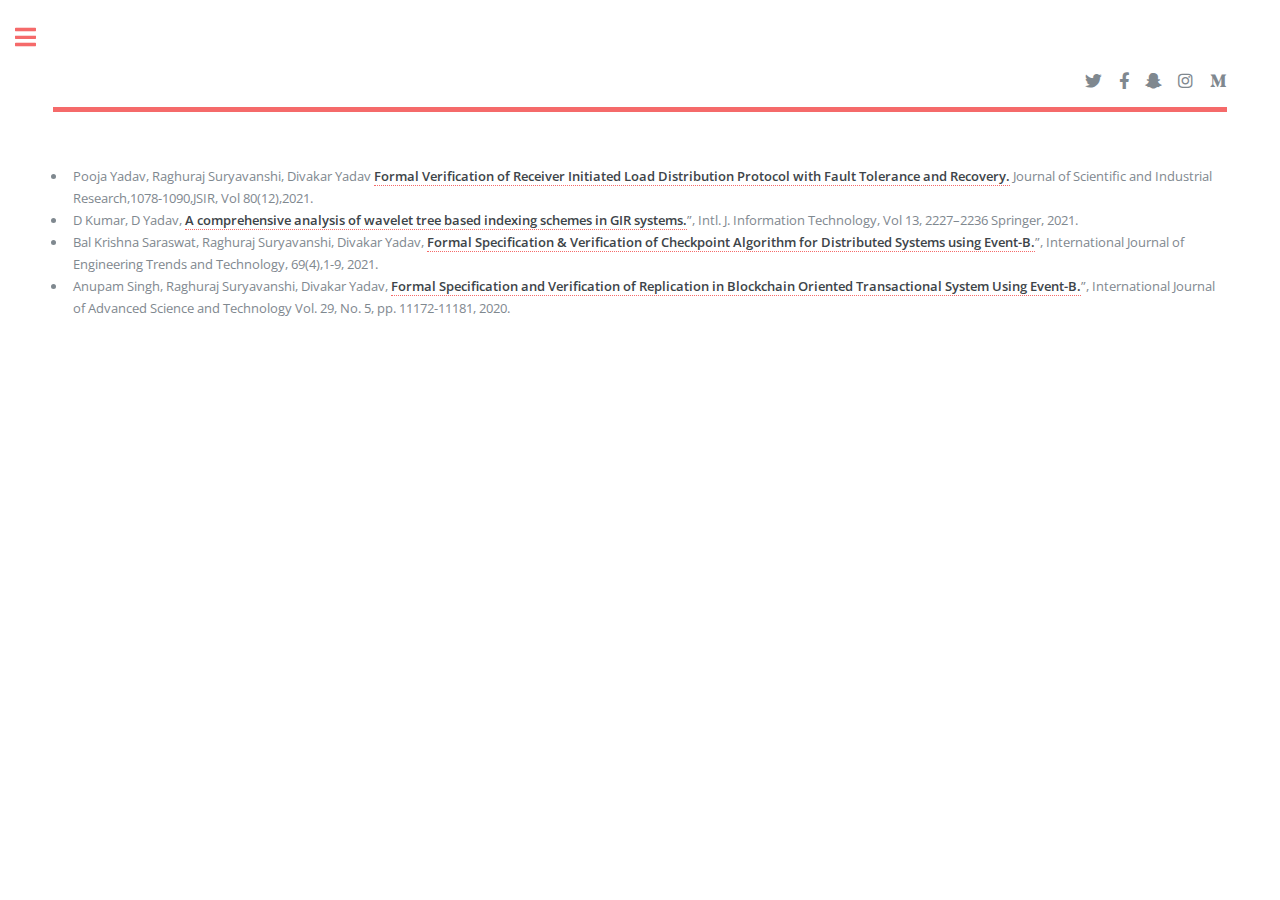
<file: publications.html>
<!DOCTYPE HTML>
<!--
	Editorial by HTML5 UP
	html5up.net | @ajlkn
	Free for personal and commercial use under the CCA 3.0 license (html5up.net/license)
-->
<html>
	<head>
		<title>DSY- publications</title>
		<meta charset="utf-8" />
		<meta name="viewport" content="width=device-width, initial-scale=1, user-scalable=no" />
		<link rel="stylesheet" href="assets/css/main.css" />
	</head>
	<body class="is-preload">

		<!-- Wrapper -->
			<div id="wrapper">

				<!-- Main -->
					<div id="main">
						<div class="inner">

							<!-- Header -->
								<header id="header">
							<!--		<a href="index.html" class="logo">Dr. Divakar Singh Yadav</a>  -->
									<ul class="icons">
										<li><a href="#" class="icon brands fa-twitter"><span class="label">Twitter</span></a></li>
										<li><a href="#" class="icon brands fa-facebook-f"><span class="label">Facebook</span></a></li>
										<li><a href="#" class="icon brands fa-snapchat-ghost"><span class="label">Snapchat</span></a></li>
										<li><a href="#" class="icon brands fa-instagram"><span class="label">Instagram</span></a></li>
										<li><a href="#" class="icon brands fa-medium-m"><span class="label">Medium</span></a></li>
									</ul>
								</header>

							
							
							<!-- Section -->
								<section>
								<ul class="vert">

		<li>
               Pooja Yadav, Raghuraj Suryavanshi, Divakar Yadav <a href="http://nopr.niscair.res.in/bitstream/123456789/58738/1/JSIR%2080%2812%29%201078-1090.pdf" target="_blank"><strong>Formal Verification of Receiver Initiated 
		       Load Distribution Protocol with Fault Tolerance and Recovery.</strong></a> Journal of Scientific and Industrial Research,1078-1090,JSIR, Vol 80(12),2021.
		</li>
	<li>
               D Kumar, D Yadav, <a href="https://link.springer.com/article/10.1007/s41870-021-00683-1" target="_blank">
		<strong>A comprehensive analysis of wavelet tree based indexing schemes in GIR systems.</strong></a>”, Intl. J. Information Technology, Vol 13, 2227–2236 Springer, 2021.
		</li>
									
<li>
             Bal Krishna Saraswat, Raghuraj Suryavanshi, Divakar Yadav, <a href="http://ijettjournal.org/Volume-69/Issue-4/IJETT-V69I4P201.pdf" target="_blank">
		<strong>Formal Specification & Verification of Checkpoint Algorithm for Distributed Systems using Event-B.</strong></a>”, International Journal of Engineering Trends and Technology, 69(4),1-9, 2021.
		</li>									
<li>
         Anupam Singh, Raghuraj Suryavanshi, Divakar Yadav, <a href="http://sersc.org/journals/index.php/IJAST/article/view/25208" target="_blank">
		<strong>Formal Specification and Verification of Replication in Blockchain Oriented Transactional System Using Event-B.</strong></a>”, International Journal of Advanced Science and Technology Vol. 29, No. 5, pp. 11172-11181, 2020.
		</li>	
									
                </ul>	
                           </section>
						</div>
					</div>

				<!-- Sidebar -->
					<div id="sidebar">
						<div class="inner">

							
							<!-- Menu -->
								<nav id="menu">
									<header class="major">
										<h2>Menu</h2>
									</header>
									<ul>
										<li><a href="index.html">Homepage</a></li>
										<li><a href="generic.html">Educational Qualifications</a></li>
										<li><a href="elements.html">Administrative Assignments</a></li>
										<li><a href="awards.html">Awards</a></li>
										<li><a href="publications.html">Journal Articles/Chapters/Technical Reports</a></li>
										
										<li><a href="phds.html">Ph.D. Supervision (Awarded)</a></li>
										<li><a href="projects.html">Sponsored Projects </a></li>
										
										<li><a href="countries.html">Countries Visited</a></li>  
										
										
									</ul> 
								</nav>

							<!-- Footer -->
								<footer id="footer">
									<p class="copyright">&copy; Untitled. All rights reserved. Demo Images: <a href="https://unsplash.com">Unsplash</a>. Design: <a href="https://html5up.net">HTML5 UP</a>.</p>
							</footer>

						</div>
					</div>
			</div>
		<!-- Scripts -->
			<script src="assets/js/jquery.min.js"></script>
			<script src="assets/js/browser.min.js"></script>
			<script src="assets/js/breakpoints.min.js"></script>
			<script src="assets/js/util.js"></script>
			<script src="assets/js/main.js"></script>

	</body>
</html>
</file>
<file: assets/css/main.css>
@import url(fontawesome-all.min.css);
@import url("https://fonts.googleapis.com/css?family=Open+Sans:400,600,400italic,600italic|Roboto+Slab:400,700");
/*
  Editorial by HTML5 UP
  html5up.net | @ajlkn
  Free for personal and commercial use under the CCA 3.0 license (html5up.net/license)
*/
html, body, div, span, applet, object,
iframe, h1, h2, h3, h4, h5, h6, p, blockquote,
pre, a, abbr, acronym, address, big, cite,
code, del, dfn, em, img, ins, kbd, q, s, samp,
small, strike, strong, sub, sup, tt, var, b,
u, i, center, dl, dt, dd, ol, ul, li, fieldset,
form, label, legend, table, caption, tbody,
tfoot, thead, tr, th, td, article, aside,
canvas, details, embed, figure, figcaption,
footer, header, hgroup, menu, nav, output, ruby,
section, summary, time, mark, audio, video {
  margin: 0;
  padding: 0;
  border: 0;
  font-size: 100%;
  font: inherit;
  vertical-align: baseline; }

article, aside, details, figcaption, figure,
footer, header, hgroup, menu, nav, section {
  display: block; }

body {
  line-height: 1; }

ol, ul {
  list-style: none; }

blockquote, q {
  quotes: none; }
  blockquote:before, blockquote:after, q:before, q:after {
    content: '';
    content: none; }

table {
  border-collapse: collapse;
  border-spacing: 0; }

body {
  -webkit-text-size-adjust: none; }

mark {
  background-color: transparent;
  color: inherit; }

input::-moz-focus-inner {
  border: 0;
  padding: 0; }

input, select, textarea {
  -moz-appearance: none;
  -webkit-appearance: none;
  -ms-appearance: none;
  appearance: none; }

/* Basic */
@-ms-viewport {
  width: device-width; }

body {
  -ms-overflow-style: scrollbar; }

@media screen and (max-width: 480px) {
  html, body {
    min-width: 320px; } }

html {
  box-sizing: border-box; }

*, *:before, *:after {
  box-sizing: inherit; }

body {
  background: #ffffff; }
  body.is-preload *, body.is-preload *:before, body.is-preload *:after, body.is-resizing *, body.is-resizing *:before, body.is-resizing *:after {
    -moz-animation: none !important;
    -webkit-animation: none !important;
    -ms-animation: none !important;
    animation: none !important;
    -moz-transition: none !important;
    -webkit-transition: none !important;
    -ms-transition: none !important;
    transition: none !important; }

/* Type */
body, input, select, textarea {
  color: #7f888f;
  font-family: "Open Sans", sans-serif;
  font-size: 13pt;
  font-weight: 400;
  line-height: 1.65; }
  @media screen and (max-width: 1680px) {
    body, input, select, textarea {
      font-size: 11pt; } }
  @media screen and (max-width: 1280px) {
    body, input, select, textarea {
      font-size: 10pt; } }
  @media screen and (max-width: 360px) {
    body, input, select, textarea {
      font-size: 9pt; } }

a {
  -moz-transition: color 0.2s ease-in-out, border-bottom-color 0.2s ease-in-out;
  -webkit-transition: color 0.2s ease-in-out, border-bottom-color 0.2s ease-in-out;
  -ms-transition: color 0.2s ease-in-out, border-bottom-color 0.2s ease-in-out;
  transition: color 0.2s ease-in-out, border-bottom-color 0.2s ease-in-out;
  border-bottom: dotted 1px;
  color: #f56a6a;
  text-decoration: none; }
  a:hover {
    border-bottom-color: #f56a6a;
    color: #f56a6a !important; }
    a:hover strong {
      color: inherit; }

strong, b {
  color: #3d4449;
  font-weight: 600; }

em, i {
  font-style: italic; }

p {
  margin: 0 0 2em 0; }

h1, h2, h3, h4, h5, h6 {
  color: #3d4449;
  font-family: "Roboto Slab", serif;
  font-weight: 700;
  line-height: 1.5;
  margin: 0 0 1em 0; }
  h1 a, h2 a, h3 a, h4 a, h5 a, h6 a {
    color: inherit;
    text-decoration: none;
    border-bottom: 0; }

h1 {
  font-size: 4em;
  margin: 0 0 0.5em 0;
  line-height: 1.3; }

h2 {
  font-size: 1.75em; }

h3 {
  font-size: 1.25em; }

h4 {
  font-size: 1.1em; }

h5 {
  font-size: 0.9em; }

h6 {
  font-size: 0.7em; }

@media screen and (max-width: 1680px) {
  h1 {
    font-size: 3.5em; } }

@media screen and (max-width: 980px) {
  h1 {
    font-size: 3.25em; } }

@media screen and (max-width: 736px) {
  h1 {
    font-size: 2em;
    line-height: 1.4; }
  h2 {
    font-size: 1.5em; } }

sub {
  font-size: 0.8em;
  position: relative;
  top: 0.5em; }

sup {
  font-size: 0.8em;
  position: relative;
  top: -0.5em; }

blockquote {
  border-left: solid 3px rgba(210, 215, 217, 0.75);
  font-style: italic;
  margin: 0 0 2em 0;
  padding: 0.5em 0 0.5em 2em; }

code {
  background: rgba(230, 235, 237, 0.25);
  border-radius: 0.375em;
  border: solid 1px rgba(210, 215, 217, 0.75);
  font-family: "Courier New", monospace;
  font-size: 0.9em;
  margin: 0 0.25em;
  padding: 0.25em 0.65em; }

pre {
  -webkit-overflow-scrolling: touch;
  font-family: "Courier New", monospace;
  font-size: 0.9em;
  margin: 0 0 2em 0; }
  pre code {
    display: block;
    line-height: 1.75;
    padding: 1em 1.5em;
    overflow-x: auto; }

/*ul.vert {
    border-left: 0px solid red;
    background-color: #f1f1f1;
    list-style-type: none;
}
ul.vert >li {
    border-left: 10px solid #d1d1d1;
    background-color: #f1f1f1;
    list-style-type: none;
    padding: 10px 20px;
    margin-bottom: 10px;
    margin-left: -45px;
}*/

hr {
  border: 0;
  border-bottom: solid 1px rgba(210, 215, 217, 0.75);
  margin: 2em 0; }
  hr.major {
    margin: 3em 0; }

.align-left {
  text-align: left; }

.align-center {
  text-align: center; }

.align-right {
  text-align: right; }

/* Row */
.row {
  display: flex;
  flex-wrap: wrap;
  box-sizing: border-box;
  align-items: stretch; }
  .row > * {
    box-sizing: border-box; }
  .row.gtr-uniform > * > :last-child {
    margin-bottom: 0; }
  .row.aln-left {
    justify-content: flex-start; }
  .row.aln-center {
    justify-content: center; }
  .row.aln-right {
    justify-content: flex-end; }
  .row.aln-top {
    align-items: flex-start; }
  .row.aln-middle {
    align-items: center; }
  .row.aln-bottom {
    align-items: flex-end; }
  .row > .imp {
    order: -1; }
  .row > .col-1 {
    width: 8.33333%; }
  .row > .off-1 {
    margin-left: 8.33333%; }
  .row > .col-2 {
    width: 16.66667%; }
  .row > .off-2 {
    margin-left: 16.66667%; }
  .row > .col-3 {
    width: 25%; }
  .row > .off-3 {
    margin-left: 25%; }
  .row > .col-4 {
    width: 33.33333%; }
  .row > .off-4 {
    margin-left: 33.33333%; }
  .row > .col-5 {
    width: 41.66667%; }
  .row > .off-5 {
    margin-left: 41.66667%; }
  .row > .col-6 {
    width: 50%; }
  .row > .off-6 {
    margin-left: 50%; }
  .row > .col-7 {
    width: 58.33333%; }
  .row > .off-7 {
    margin-left: 58.33333%; }
  .row > .col-8 {
    width: 66.66667%; }
  .row > .off-8 {
    margin-left: 66.66667%; }
  .row > .col-9 {
    width: 75%; }
  .row > .off-9 {
    margin-left: 75%; }
  .row > .col-10 {
    width: 83.33333%; }
  .row > .off-10 {
    margin-left: 83.33333%; }
  .row > .col-11 {
    width: 91.66667%; }
  .row > .off-11 {
    margin-left: 91.66667%; }
  .row > .col-12 {
    width: 100%; }
  .row > .off-12 {
    margin-left: 100%; }
  .row.gtr-0 {
    margin-top: 0;
    margin-left: 0em; }
    .row.gtr-0 > * {
      padding: 0 0 0 0em; }
    .row.gtr-0.gtr-uniform {
      margin-top: 0em; }
      .row.gtr-0.gtr-uniform > * {
        padding-top: 0em; }
  .row.gtr-25 {
    margin-top: 0;
    margin-left: -0.375em; }
    .row.gtr-25 > * {
      padding: 0 0 0 0.375em; }
    .row.gtr-25.gtr-uniform {
      margin-top: -0.375em; }
      .row.gtr-25.gtr-uniform > * {
        padding-top: 0.375em; }
  .row.gtr-50 {
    margin-top: 0;
    margin-left: -0.75em; }
    .row.gtr-50 > * {
      padding: 0 0 0 0.75em; }
    .row.gtr-50.gtr-uniform {
      margin-top: -0.75em; }
      .row.gtr-50.gtr-uniform > * {
        padding-top: 0.75em; }
  .row {
    margin-top: 0;
    margin-left: -1.5em; }
    .row > * {
      padding: 0 0 0 1.5em; }
    .row.gtr-uniform {
      margin-top: -1.5em; }
      .row.gtr-uniform > * {
        padding-top: 1.5em; }
  .row.gtr-150 {
    margin-top: 0;
    margin-left: -2.25em; }
    .row.gtr-150 > * {
      padding: 0 0 0 2.25em; }
    .row.gtr-150.gtr-uniform {
      margin-top: -2.25em; }
      .row.gtr-150.gtr-uniform > * {
        padding-top: 2.25em; }
  .row.gtr-200 {
    margin-top: 0;
    margin-left: -3em; }
    .row.gtr-200 > * {
      padding: 0 0 0 3em; }
    .row.gtr-200.gtr-uniform {
      margin-top: -3em; }
      .row.gtr-200.gtr-uniform > * {
        padding-top: 3em; }
  @media screen and (max-width: 1680px) {
    .row {
      display: flex;
      flex-wrap: wrap;
      box-sizing: border-box;
      align-items: stretch; }
      .row > * {
        box-sizing: border-box; }
      .row.gtr-uniform > * > :last-child {
        margin-bottom: 0; }
      .row.aln-left {
        justify-content: flex-start; }
      .row.aln-center {
        justify-content: center; }
      .row.aln-right {
        justify-content: flex-end; }
      .row.aln-top {
        align-items: flex-start; }
      .row.aln-middle {
        align-items: center; }
      .row.aln-bottom {
        align-items: flex-end; }
      .row > .imp-xlarge {
        order: -1; }
      .row > .col-1-xlarge {
        width: 8.33333%; }
      .row > .off-1-xlarge {
        margin-left: 8.33333%; }
      .row > .col-2-xlarge {
        width: 16.66667%; }
      .row > .off-2-xlarge {
        margin-left: 16.66667%; }
      .row > .col-3-xlarge {
        width: 25%; }
      .row > .off-3-xlarge {
        margin-left: 25%; }
      .row > .col-4-xlarge {
        width: 33.33333%; }
      .row > .off-4-xlarge {
        margin-left: 33.33333%; }
      .row > .col-5-xlarge {
        width: 41.66667%; }
      .row > .off-5-xlarge {
        margin-left: 41.66667%; }
      .row > .col-6-xlarge {
        width: 50%; }
      .row > .off-6-xlarge {
        margin-left: 50%; }
      .row > .col-7-xlarge {
        width: 58.33333%; }
      .row > .off-7-xlarge {
        margin-left: 58.33333%; }
      .row > .col-8-xlarge {
        width: 66.66667%; }
      .row > .off-8-xlarge {
        margin-left: 66.66667%; }
      .row > .col-9-xlarge {
        width: 75%; }
      .row > .off-9-xlarge {
        margin-left: 75%; }
      .row > .col-10-xlarge {
        width: 83.33333%; }
      .row > .off-10-xlarge {
        margin-left: 83.33333%; }
      .row > .col-11-xlarge {
        width: 91.66667%; }
      .row > .off-11-xlarge {
        margin-left: 91.66667%; }
      .row > .col-12-xlarge {
        width: 100%; }
      .row > .off-12-xlarge {
        margin-left: 100%; }
      .row.gtr-0 {
        margin-top: 0;
        margin-left: 0em; }
        .row.gtr-0 > * {
          padding: 0 0 0 0em; }
        .row.gtr-0.gtr-uniform {
          margin-top: 0em; }
          .row.gtr-0.gtr-uniform > * {
            padding-top: 0em; }
      .row.gtr-25 {
        margin-top: 0;
        margin-left: -0.375em; }
        .row.gtr-25 > * {
          padding: 0 0 0 0.375em; }
        .row.gtr-25.gtr-uniform {
          margin-top: -0.375em; }
          .row.gtr-25.gtr-uniform > * {
            padding-top: 0.375em; }
      .row.gtr-50 {
        margin-top: 0;
        margin-left: -0.75em; }
        .row.gtr-50 > * {
          padding: 0 0 0 0.75em; }
        .row.gtr-50.gtr-uniform {
          margin-top: -0.75em; }
          .row.gtr-50.gtr-uniform > * {
            padding-top: 0.75em; }
      .row {
        margin-top: 0;
        margin-left: -1.5em; }
        .row > * {
          padding: 0 0 0 1.5em; }
        .row.gtr-uniform {
          margin-top: -1.5em; }
          .row.gtr-uniform > * {
            padding-top: 1.5em; }
      .row.gtr-150 {
        margin-top: 0;
        margin-left: -2.25em; }
        .row.gtr-150 > * {
          padding: 0 0 0 2.25em; }
        .row.gtr-150.gtr-uniform {
          margin-top: -2.25em; }
          .row.gtr-150.gtr-uniform > * {
            padding-top: 2.25em; }
      .row.gtr-200 {
        margin-top: 0;
        margin-left: -3em; }
        .row.gtr-200 > * {
          padding: 0 0 0 3em; }
        .row.gtr-200.gtr-uniform {
          margin-top: -3em; }
          .row.gtr-200.gtr-uniform > * {
            padding-top: 3em; } }
  @media screen and (max-width: 1280px) {
    .row {
      display: flex;
      flex-wrap: wrap;
      box-sizing: border-box;
      align-items: stretch; }
      .row > * {
        box-sizing: border-box; }
      .row.gtr-uniform > * > :last-child {
        margin-bottom: 0; }
      .row.aln-left {
        justify-content: flex-start; }
      .row.aln-center {
        justify-content: center; }
      .row.aln-right {
        justify-content: flex-end; }
      .row.aln-top {
        align-items: flex-start; }
      .row.aln-middle {
        align-items: center; }
      .row.aln-bottom {
        align-items: flex-end; }
      .row > .imp-large {
        order: -1; }
      .row > .col-1-large {
        width: 8.33333%; }
      .row > .off-1-large {
        margin-left: 8.33333%; }
      .row > .col-2-large {
        width: 16.66667%; }
      .row > .off-2-large {
        margin-left: 16.66667%; }
      .row > .col-3-large {
        width: 25%; }
      .row > .off-3-large {
        margin-left: 25%; }
      .row > .col-4-large {
        width: 33.33333%; }
      .row > .off-4-large {
        margin-left: 33.33333%; }
      .row > .col-5-large {
        width: 41.66667%; }
      .row > .off-5-large {
        margin-left: 41.66667%; }
      .row > .col-6-large {
        width: 50%; }
      .row > .off-6-large {
        margin-left: 50%; }
      .row > .col-7-large {
        width: 58.33333%; }
      .row > .off-7-large {
        margin-left: 58.33333%; }
      .row > .col-8-large {
        width: 66.66667%; }
      .row > .off-8-large {
        margin-left: 66.66667%; }
      .row > .col-9-large {
        width: 75%; }
      .row > .off-9-large {
        margin-left: 75%; }
      .row > .col-10-large {
        width: 83.33333%; }
      .row > .off-10-large {
        margin-left: 83.33333%; }
      .row > .col-11-large {
        width: 91.66667%; }
      .row > .off-11-large {
        margin-left: 91.66667%; }
      .row > .col-12-large {
        width: 100%; }
      .row > .off-12-large {
        margin-left: 100%; }
      .row.gtr-0 {
        margin-top: 0;
        margin-left: 0em; }
        .row.gtr-0 > * {
          padding: 0 0 0 0em; }
        .row.gtr-0.gtr-uniform {
          margin-top: 0em; }
          .row.gtr-0.gtr-uniform > * {
            padding-top: 0em; }
      .row.gtr-25 {
        margin-top: 0;
        margin-left: -0.375em; }
        .row.gtr-25 > * {
          padding: 0 0 0 0.375em; }
        .row.gtr-25.gtr-uniform {
          margin-top: -0.375em; }
          .row.gtr-25.gtr-uniform > * {
            padding-top: 0.375em; }
      .row.gtr-50 {
        margin-top: 0;
        margin-left: -0.75em; }
        .row.gtr-50 > * {
          padding: 0 0 0 0.75em; }
        .row.gtr-50.gtr-uniform {
          margin-top: -0.75em; }
          .row.gtr-50.gtr-uniform > * {
            padding-top: 0.75em; }
      .row {
        margin-top: 0;
        margin-left: -1.5em; }
        .row > * {
          padding: 0 0 0 1.5em; }
        .row.gtr-uniform {
          margin-top: -1.5em; }
          .row.gtr-uniform > * {
            padding-top: 1.5em; }
      .row.gtr-150 {
        margin-top: 0;
        margin-left: -2.25em; }
        .row.gtr-150 > * {
          padding: 0 0 0 2.25em; }
        .row.gtr-150.gtr-uniform {
          margin-top: -2.25em; }
          .row.gtr-150.gtr-uniform > * {
            padding-top: 2.25em; }
      .row.gtr-200 {
        margin-top: 0;
        margin-left: -3em; }
        .row.gtr-200 > * {
          padding: 0 0 0 3em; }
        .row.gtr-200.gtr-uniform {
          margin-top: -3em; }
          .row.gtr-200.gtr-uniform > * {
            padding-top: 3em; } }
  @media screen and (max-width: 980px) {
    .row {
      display: flex;
      flex-wrap: wrap;
      box-sizing: border-box;
      align-items: stretch; }
      .row > * {
        box-sizing: border-box; }
      .row.gtr-uniform > * > :last-child {
        margin-bottom: 0; }
      .row.aln-left {
        justify-content: flex-start; }
      .row.aln-center {
        justify-content: center; }
      .row.aln-right {
        justify-content: flex-end; }
      .row.aln-top {
        align-items: flex-start; }
      .row.aln-middle {
        align-items: center; }
      .row.aln-bottom {
        align-items: flex-end; }
      .row > .imp-medium {
        order: -1; }
      .row > .col-1-medium {
        width: 8.33333%; }
      .row > .off-1-medium {
        margin-left: 8.33333%; }
      .row > .col-2-medium {
        width: 16.66667%; }
      .row > .off-2-medium {
        margin-left: 16.66667%; }
      .row > .col-3-medium {
        width: 25%; }
      .row > .off-3-medium {
        margin-left: 25%; }
      .row > .col-4-medium {
        width: 33.33333%; }
      .row > .off-4-medium {
        margin-left: 33.33333%; }
      .row > .col-5-medium {
        width: 41.66667%; }
      .row > .off-5-medium {
        margin-left: 41.66667%; }
      .row > .col-6-medium {
        width: 50%; }
      .row > .off-6-medium {
        margin-left: 50%; }
      .row > .col-7-medium {
        width: 58.33333%; }
      .row > .off-7-medium {
        margin-left: 58.33333%; }
      .row > .col-8-medium {
        width: 66.66667%; }
      .row > .off-8-medium {
        margin-left: 66.66667%; }
      .row > .col-9-medium {
        width: 75%; }
      .row > .off-9-medium {
        margin-left: 75%; }
      .row > .col-10-medium {
        width: 83.33333%; }
      .row > .off-10-medium {
        margin-left: 83.33333%; }
      .row > .col-11-medium {
        width: 91.66667%; }
      .row > .off-11-medium {
        margin-left: 91.66667%; }
      .row > .col-12-medium {
        width: 100%; }
      .row > .off-12-medium {
        margin-left: 100%; }
      .row.gtr-0 {
        margin-top: 0;
        margin-left: 0em; }
        .row.gtr-0 > * {
          padding: 0 0 0 0em; }
        .row.gtr-0.gtr-uniform {
          margin-top: 0em; }
          .row.gtr-0.gtr-uniform > * {
            padding-top: 0em; }
      .row.gtr-25 {
        margin-top: 0;
        margin-left: -0.375em; }
        .row.gtr-25 > * {
          padding: 0 0 0 0.375em; }
        .row.gtr-25.gtr-uniform {
          margin-top: -0.375em; }
          .row.gtr-25.gtr-uniform > * {
            padding-top: 0.375em; }
      .row.gtr-50 {
        margin-top: 0;
        margin-left: -0.75em; }
        .row.gtr-50 > * {
          padding: 0 0 0 0.75em; }
        .row.gtr-50.gtr-uniform {
          margin-top: -0.75em; }
          .row.gtr-50.gtr-uniform > * {
            padding-top: 0.75em; }
      .row {
        margin-top: 0;
        margin-left: -1.5em; }
        .row > * {
          padding: 0 0 0 1.5em; }
        .row.gtr-uniform {
          margin-top: -1.5em; }
          .row.gtr-uniform > * {
            padding-top: 1.5em; }
      .row.gtr-150 {
        margin-top: 0;
        margin-left: -2.25em; }
        .row.gtr-150 > * {
          padding: 0 0 0 2.25em; }
        .row.gtr-150.gtr-uniform {
          margin-top: -2.25em; }
          .row.gtr-150.gtr-uniform > * {
            padding-top: 2.25em; }
      .row.gtr-200 {
        margin-top: 0;
        margin-left: -3em; }
        .row.gtr-200 > * {
          padding: 0 0 0 3em; }
        .row.gtr-200.gtr-uniform {
          margin-top: -3em; }
          .row.gtr-200.gtr-uniform > * {
            padding-top: 3em; } }
  @media screen and (max-width: 736px) {
    .row {
      display: flex;
      flex-wrap: wrap;
      box-sizing: border-box;
      align-items: stretch; }
      .row > * {
        box-sizing: border-box; }
      .row.gtr-uniform > * > :last-child {
        margin-bottom: 0; }
      .row.aln-left {
        justify-content: flex-start; }
      .row.aln-center {
        justify-content: center; }
      .row.aln-right {
        justify-content: flex-end; }
      .row.aln-top {
        align-items: flex-start; }
      .row.aln-middle {
        align-items: center; }
      .row.aln-bottom {
        align-items: flex-end; }
      .row > .imp-small {
        order: -1; }
      .row > .col-1-small {
        width: 8.33333%; }
      .row > .off-1-small {
        margin-left: 8.33333%; }
      .row > .col-2-small {
        width: 16.66667%; }
      .row > .off-2-small {
        margin-left: 16.66667%; }
      .row > .col-3-small {
        width: 25%; }
      .row > .off-3-small {
        margin-left: 25%; }
      .row > .col-4-small {
        width: 33.33333%; }
      .row > .off-4-small {
        margin-left: 33.33333%; }
      .row > .col-5-small {
        width: 41.66667%; }
      .row > .off-5-small {
        margin-left: 41.66667%; }
      .row > .col-6-small {
        width: 50%; }
      .row > .off-6-small {
        margin-left: 50%; }
      .row > .col-7-small {
        width: 58.33333%; }
      .row > .off-7-small {
        margin-left: 58.33333%; }
      .row > .col-8-small {
        width: 66.66667%; }
      .row > .off-8-small {
        margin-left: 66.66667%; }
      .row > .col-9-small {
        width: 75%; }
      .row > .off-9-small {
        margin-left: 75%; }
      .row > .col-10-small {
        width: 83.33333%; }
      .row > .off-10-small {
        margin-left: 83.33333%; }
      .row > .col-11-small {
        width: 91.66667%; }
      .row > .off-11-small {
        margin-left: 91.66667%; }
      .row > .col-12-small {
        width: 100%; }
      .row > .off-12-small {
        margin-left: 100%; }
      .row.gtr-0 {
        margin-top: 0;
        margin-left: 0em; }
        .row.gtr-0 > * {
          padding: 0 0 0 0em; }
        .row.gtr-0.gtr-uniform {
          margin-top: 0em; }
          .row.gtr-0.gtr-uniform > * {
            padding-top: 0em; }
      .row.gtr-25 {
        margin-top: 0;
        margin-left: -0.375em; }
        .row.gtr-25 > * {
          padding: 0 0 0 0.375em; }
        .row.gtr-25.gtr-uniform {
          margin-top: -0.375em; }
          .row.gtr-25.gtr-uniform > * {
            padding-top: 0.375em; }
      .row.gtr-50 {
        margin-top: 0;
        margin-left: -0.75em; }
        .row.gtr-50 > * {
          padding: 0 0 0 0.75em; }
        .row.gtr-50.gtr-uniform {
          margin-top: -0.75em; }
          .row.gtr-50.gtr-uniform > * {
            padding-top: 0.75em; }
      .row {
        margin-top: 0;
        margin-left: -1.5em; }
        .row > * {
          padding: 0 0 0 1.5em; }
        .row.gtr-uniform {
          margin-top: -1.5em; }
          .row.gtr-uniform > * {
            padding-top: 1.5em; }
      .row.gtr-150 {
        margin-top: 0;
        margin-left: -2.25em; }
        .row.gtr-150 > * {
          padding: 0 0 0 2.25em; }
        .row.gtr-150.gtr-uniform {
          margin-top: -2.25em; }
          .row.gtr-150.gtr-uniform > * {
            padding-top: 2.25em; }
      .row.gtr-200 {
        margin-top: 0;
        margin-left: -3em; }
        .row.gtr-200 > * {
          padding: 0 0 0 3em; }
        .row.gtr-200.gtr-uniform {
          margin-top: -3em; }
          .row.gtr-200.gtr-uniform > * {
            padding-top: 3em; } }
  @media screen and (max-width: 480px) {
    .row {
      display: flex;
      flex-wrap: wrap;
      box-sizing: border-box;
      align-items: stretch; }
      .row > * {
        box-sizing: border-box; }
      .row.gtr-uniform > * > :last-child {
        margin-bottom: 0; }
      .row.aln-left {
        justify-content: flex-start; }
      .row.aln-center {
        justify-content: center; }
      .row.aln-right {
        justify-content: flex-end; }
      .row.aln-top {
        align-items: flex-start; }
      .row.aln-middle {
        align-items: center; }
      .row.aln-bottom {
        align-items: flex-end; }
      .row > .imp-xsmall {
        order: -1; }
      .row > .col-1-xsmall {
        width: 8.33333%; }
      .row > .off-1-xsmall {
        margin-left: 8.33333%; }
      .row > .col-2-xsmall {
        width: 16.66667%; }
      .row > .off-2-xsmall {
        margin-left: 16.66667%; }
      .row > .col-3-xsmall {
        width: 25%; }
      .row > .off-3-xsmall {
        margin-left: 25%; }
      .row > .col-4-xsmall {
        width: 33.33333%; }
      .row > .off-4-xsmall {
        margin-left: 33.33333%; }
      .row > .col-5-xsmall {
        width: 41.66667%; }
      .row > .off-5-xsmall {
        margin-left: 41.66667%; }
      .row > .col-6-xsmall {
        width: 50%; }
      .row > .off-6-xsmall {
        margin-left: 50%; }
      .row > .col-7-xsmall {
        width: 58.33333%; }
      .row > .off-7-xsmall {
        margin-left: 58.33333%; }
      .row > .col-8-xsmall {
        width: 66.66667%; }
      .row > .off-8-xsmall {
        margin-left: 66.66667%; }
      .row > .col-9-xsmall {
        width: 75%; }
      .row > .off-9-xsmall {
        margin-left: 75%; }
      .row > .col-10-xsmall {
        width: 83.33333%; }
      .row > .off-10-xsmall {
        margin-left: 83.33333%; }
      .row > .col-11-xsmall {
        width: 91.66667%; }
      .row > .off-11-xsmall {
        margin-left: 91.66667%; }
      .row > .col-12-xsmall {
        width: 100%; }
      .row > .off-12-xsmall {
        margin-left: 100%; }
      .row.gtr-0 {
        margin-top: 0;
        margin-left: 0em; }
        .row.gtr-0 > * {
          padding: 0 0 0 0em; }
        .row.gtr-0.gtr-uniform {
          margin-top: 0em; }
          .row.gtr-0.gtr-uniform > * {
            padding-top: 0em; }
      .row.gtr-25 {
        margin-top: 0;
        margin-left: -0.375em; }
        .row.gtr-25 > * {
          padding: 0 0 0 0.375em; }
        .row.gtr-25.gtr-uniform {
          margin-top: -0.375em; }
          .row.gtr-25.gtr-uniform > * {
            padding-top: 0.375em; }
      .row.gtr-50 {
        margin-top: 0;
        margin-left: -0.75em; }
        .row.gtr-50 > * {
          padding: 0 0 0 0.75em; }
        .row.gtr-50.gtr-uniform {
          margin-top: -0.75em; }
          .row.gtr-50.gtr-uniform > * {
            padding-top: 0.75em; }
      .row {
        margin-top: 0;
        margin-left: -1.5em; }
        .row > * {
          padding: 0 0 0 1.5em; }
        .row.gtr-uniform {
          margin-top: -1.5em; }
          .row.gtr-uniform > * {
            padding-top: 1.5em; }
      .row.gtr-150 {
        margin-top: 0;
        margin-left: -2.25em; }
        .row.gtr-150 > * {
          padding: 0 0 0 2.25em; }
        .row.gtr-150.gtr-uniform {
          margin-top: -2.25em; }
          .row.gtr-150.gtr-uniform > * {
            padding-top: 2.25em; }
      .row.gtr-200 {
        margin-top: 0;
        margin-left: -3em; }
        .row.gtr-200 > * {
          padding: 0 0 0 3em; }
        .row.gtr-200.gtr-uniform {
          margin-top: -3em; }
          .row.gtr-200.gtr-uniform > * {
            padding-top: 3em; } }

/* Section/Article */
section.special, article.special {
  text-align: center; }

header p {
  font-family: "Roboto Slab", serif;
  font-size: 1em;
  font-weight: 400;
  letter-spacing: 0.075em;
  margin-top: -0.5em;
  text-transform: uppercase; }

header.major > :last-child {
  border-bottom: solid 3px #f56a6a;
  display: inline-block;
  margin: 0 0 2em 0;
  padding: 0 0.75em 0.5em 0; }

header.main > :last-child {
  margin: 0 0 1em 0; }

/* Form */
form {
  margin: 0 0 2em 0; }

label {
  color: #3d4449;
  display: block;
  font-size: 0.9em;
  font-weight: 600;
  margin: 0 0 1em 0; }

input[type="text"],
input[type="password"],
input[type="email"],
input[type="tel"],
input[type="search"],
input[type="url"],
select,
textarea {
  -moz-appearance: none;
  -webkit-appearance: none;
  -ms-appearance: none;
  appearance: none;
  background: #ffffff;
  border-radius: 0.375em;
  border: none;
  border: solid 1px rgba(210, 215, 217, 0.75);
  color: inherit;
  display: block;
  outline: 0;
  padding: 0 1em;
  text-decoration: none;
  width: 100%; }
  input[type="text"]:invalid,
  input[type="password"]:invalid,
  input[type="email"]:invalid,
  input[type="tel"]:invalid,
  input[type="search"]:invalid,
  input[type="url"]:invalid,
  select:invalid,
  textarea:invalid {
    box-shadow: none; }
  input[type="text"]:focus,
  input[type="password"]:focus,
  input[type="email"]:focus,
  input[type="tel"]:focus,
  input[type="search"]:focus,
  input[type="url"]:focus,
  select:focus,
  textarea:focus {
    border-color: #f56a6a;
    box-shadow: 0 0 0 1px #f56a6a; }

select {
  background-image: url("data:image/svg+xml;charset=utf8,%3Csvg xmlns='http://www.w3.org/2000/svg' width='40' height='40' preserveAspectRatio='none' viewBox='0 0 40 40'%3E%3Cpath d='M9.4,12.3l10.4,10.4l10.4-10.4c0.2-0.2,0.5-0.4,0.9-0.4c0.3,0,0.6,0.1,0.9,0.4l3.3,3.3c0.2,0.2,0.4,0.5,0.4,0.9 c0,0.4-0.1,0.6-0.4,0.9L20.7,31.9c-0.2,0.2-0.5,0.4-0.9,0.4c-0.3,0-0.6-0.1-0.9-0.4L4.3,17.3c-0.2-0.2-0.4-0.5-0.4-0.9 c0-0.4,0.1-0.6,0.4-0.9l3.3-3.3c0.2-0.2,0.5-0.4,0.9-0.4S9.1,12.1,9.4,12.3z' fill='rgba(210, 215, 217, 0.75)' /%3E%3C/svg%3E");
  background-size: 1.25em;
  background-repeat: no-repeat;
  background-position: calc(100% - 1em) center;
  height: 2.75em;
  padding-right: 2.75em;
  text-overflow: ellipsis; }
  select option {
    color: #3d4449;
    background: #ffffff; }
  select:focus::-ms-value {
    background-color: transparent; }
  select::-ms-expand {
    display: none; }

input[type="text"],
input[type="password"],
input[type="email"],
input[type="tel"],
input[type="search"],
input[type="url"],
select {
  height: 2.75em; }

textarea {
  padding: 0.75em 1em; }

input[type="checkbox"],
input[type="radio"] {
  -moz-appearance: none;
  -webkit-appearance: none;
  -ms-appearance: none;
  appearance: none;
  display: block;
  float: left;
  margin-right: -2em;
  opacity: 0;
  width: 1em;
  z-index: -1; }
  input[type="checkbox"] + label,
  input[type="radio"] + label {
    text-decoration: none;
    color: #7f888f;
    cursor: pointer;
    display: inline-block;
    font-size: 1em;
    font-weight: 400;
    padding-left: 2.4em;
    padding-right: 0.75em;
    position: relative; }
    input[type="checkbox"] + label:before,
    input[type="radio"] + label:before {
      -moz-osx-font-smoothing: grayscale;
      -webkit-font-smoothing: antialiased;
      display: inline-block;
      font-style: normal;
      font-variant: normal;
      text-rendering: auto;
      line-height: 1;
      text-transform: none !important;
      font-family: 'Font Awesome 5 Free';
      font-weight: 900; }
    input[type="checkbox"] + label:before,
    input[type="radio"] + label:before {
      background: #ffffff;
      border-radius: 0.375em;
      border: solid 1px rgba(210, 215, 217, 0.75);
      content: '';
      display: inline-block;
      font-size: 0.8em;
      height: 2.0625em;
      left: 0;
      line-height: 2.0625em;
      position: absolute;
      text-align: center;
      top: 0;
      width: 2.0625em; }
  input[type="checkbox"]:checked + label:before,
  input[type="radio"]:checked + label:before {
    background: #3d4449;
    border-color: #3d4449;
    color: #ffffff;
    content: '\f00c'; }
  input[type="checkbox"]:focus + label:before,
  input[type="radio"]:focus + label:before {
    border-color: #f56a6a;
    box-shadow: 0 0 0 1px #f56a6a; }

input[type="checkbox"] + label:before {
  border-radius: 0.375em; }

input[type="radio"] + label:before {
  border-radius: 100%; }

::-webkit-input-placeholder {
  color: #9fa3a6 !important;
  opacity: 1.0; }

:-moz-placeholder {
  color: #9fa3a6 !important;
  opacity: 1.0; }

::-moz-placeholder {
  color: #9fa3a6 !important;
  opacity: 1.0; }

:-ms-input-placeholder {
  color: #9fa3a6 !important;
  opacity: 1.0; }

/* Box */
.box {
  border-radius: 0.375em;
  border: solid 1px rgba(210, 215, 217, 0.75);
  margin-bottom: 2em;
  padding: 1.5em; }
  .box > :last-child,
  .box > :last-child > :last-child,
  .box > :last-child > :last-child > :last-child {
    margin-bottom: 0; }
  .box.alt {
    border: 0;
    border-radius: 0;
    padding: 0; }

/* Icon */
.icon {
  text-decoration: none;
  border-bottom: none;
  position: relative; }
  .icon:before {
    -moz-osx-font-smoothing: grayscale;
    -webkit-font-smoothing: antialiased;
    display: inline-block;
    font-style: normal;
    font-variant: normal;
    text-rendering: auto;
    line-height: 1;
    text-transform: none !important;
    font-family: 'Font Awesome 5 Free';
    font-weight: 400; }
  .icon > .label {
    display: none; }
  .icon:before {
    line-height: inherit; }
  .icon.solid:before {
    font-weight: 900; }
  .icon.brands:before {
    font-family: 'Font Awesome 5 Brands'; }

/* Image */
.image {
  border-radius: 0.375em;
  border: 0;
  display: inline-block;
  position: relative; }
  .image img {
    border-radius: 0.375em;
    display: block; }
  .image.left, .image.right {
    max-width: 40%; }
    .image.left img, .image.right img {
      width: 100%; }
  .image.left {
    float: left;
    padding: 0 1.5em 1em 0;
    top: 0.25em; }
  .image.right {
    float: right;
    padding: 0 0 1em 1.5em;
    top: 0.25em; }
  .image.fit {
    display: block;
    margin: 0 0 2em 0;
    width: 100%; }
    .image.fit img {
      width: 100%; }
  .image.main {
    display: block;
    margin: 0 0 3em 0;
    width: 100%; }
    .image.main img {
      width: 100%; }

a.image {
  overflow: hidden; }
  a.image img {
    -moz-transition: -moz-transform 0.2s ease;
    -webkit-transition: -webkit-transform 0.2s ease;
    -ms-transition: -ms-transform 0.2s ease;
    transition: transform 0.2s ease; }
  a.image:hover img {
    -moz-transform: scale(1.075);
    -webkit-transform: scale(1.075);
    -ms-transform: scale(1.075);
    transform: scale(1.075); }

/* List */
ol {
  list-style: decimal;
  margin: 0 0 2em 0;
  padding-left: 1.25em; }
  ol li {
    padding-left: 0.25em; }

ul {
  list-style: disc;
  margin: 0 0 2em 0;
  padding-left: 1em; }
  ul li {
    padding-left: 0.5em; }
  ul.alt {
    list-style: none;
    padding-left: 0; }
    ul.alt li {
      border-top: solid 1px rgba(210, 215, 217, 0.75);
      padding: 0.5em 0; }
      ul.alt li:first-child {
        border-top: 0;
        padding-top: 0; }

dl {
  margin: 0 0 2em 0; }
  dl dt {
    display: block;
    font-weight: 600;
    margin: 0 0 1em 0; }
  dl dd {
    margin-left: 2em; }

/* Actions */
ul.actions {
  display: -moz-flex;
  display: -webkit-flex;
  display: -ms-flex;
  display: flex;
  cursor: default;
  list-style: none;
  margin-left: -1em;
  padding-left: 0; }
  ul.actions li {
    padding: 0 0 0 1em;
    vertical-align: middle; }
  ul.actions.special {
    -moz-justify-content: center;
    -webkit-justify-content: center;
    -ms-justify-content: center;
    justify-content: center;
    width: 100%;
    margin-left: 0; }
    ul.actions.special li:first-child {
      padding-left: 0; }
  ul.actions.stacked {
    -moz-flex-direction: column;
    -webkit-flex-direction: column;
    -ms-flex-direction: column;
    flex-direction: column;
    margin-left: 0; }
    ul.actions.stacked li {
      padding: 1.3em 0 0 0; }
      ul.actions.stacked li:first-child {
        padding-top: 0; }
  ul.actions.fit {
    width: calc(100% + 1em); }
    ul.actions.fit li {
      -moz-flex-grow: 1;
      -webkit-flex-grow: 1;
      -ms-flex-grow: 1;
      flex-grow: 1;
      -moz-flex-shrink: 1;
      -webkit-flex-shrink: 1;
      -ms-flex-shrink: 1;
      flex-shrink: 1;
      width: 100%; }
      ul.actions.fit li > * {
        width: 100%; }
    ul.actions.fit.stacked {
      width: 100%; }

/* Icons */
ul.icons {
  cursor: default;
  list-style: none;
  padding-left: 0; }
  ul.icons li {
    display: inline-block;
    padding: 0 1em 0 0; }
    ul.icons li:last-child {
      padding-right: 0; }
    ul.icons li .icon {
      color: inherit; }
      ul.icons li .icon:before {
        font-size: 1.25em; }

/* Contact */
ul.contact {
  list-style: none;
  padding: 0; }
  ul.contact li {
    text-decoration: none;
    border-top: solid 1px rgba(210, 215, 217, 0.75);
    margin: 1.5em 0 0 0;
    padding: 1.5em 0 0 3em;
    position: relative; }
    ul.contact li:before {
      -moz-osx-font-smoothing: grayscale;
      -webkit-font-smoothing: antialiased;
      display: inline-block;
      font-style: normal;
      font-variant: normal;
      text-rendering: auto;
      line-height: 1;
      text-transform: none !important;
      font-family: 'Font Awesome 5 Free';
      font-weight: 400; }
    ul.contact li:before {
      color: #f56a6a;
      display: inline-block;
      font-size: 1.5em;
      height: 1.125em;
      left: 0;
      line-height: 1.125em;
      position: absolute;
      text-align: center;
      top: 1em;
      width: 1.5em; }
    ul.contact li:first-child {
      border-top: 0;
      margin-top: 0;
      padding-top: 0; }
      ul.contact li:first-child:before {
        top: 0; }
    ul.contact li a {
      color: inherit; }

/* Pagination */
ul.pagination {
  cursor: default;
  list-style: none;
  padding-left: 0; }
  ul.pagination li {
    display: inline-block;
    padding-left: 0;
    vertical-align: middle; }
    ul.pagination li > .page {
      -moz-transition: background-color 0.2s ease-in-out, color 0.2s ease-in-out;
      -webkit-transition: background-color 0.2s ease-in-out, color 0.2s ease-in-out;
      -ms-transition: background-color 0.2s ease-in-out, color 0.2s ease-in-out;
      transition: background-color 0.2s ease-in-out, color 0.2s ease-in-out;
      border-bottom: 0;
      border-radius: 0.375em;
      display: inline-block;
      font-size: 0.8em;
      font-weight: 600;
      height: 2em;
      line-height: 2em;
      margin: 0 0.125em;
      min-width: 2em;
      padding: 0 0.5em;
      text-align: center; }
      ul.pagination li > .page.active {
        background-color: #f56a6a;
        color: #ffffff !important; }
        ul.pagination li > .page.active:hover {
          background-color: #f67878; }
        ul.pagination li > .page.active:active {
          background-color: #f45c5c; }
    ul.pagination li:first-child {
      padding-right: 0.75em; }
    ul.pagination li:last-child {
      padding-left: 0.75em; }
  @media screen and (max-width: 480px) {
    ul.pagination li:nth-child(n+2):nth-last-child(n+2) {
      display: none; }
    ul.pagination li:first-child {
      padding-right: 0; } }

/* Table */
.table-wrapper {
  -webkit-overflow-scrolling: touch;
  overflow-x: auto; }

table {
  margin: 0 0 2em 0;
  width: 100%; }
  table tbody tr {
    border: solid 1px rgba(210, 215, 217, 0.75);
    border-left: 0;
    border-right: 0; }
    table tbody tr:nth-child(2n + 1) {
      background-color: rgba(230, 235, 237, 0.25); }
  table td {
    padding: 0.75em 0.75em; }
  table th {
    color: #3d4449;
    font-size: 0.9em;
    font-weight: 600;
    padding: 0 0.75em 0.75em 0.75em;
    text-align: left; }
  table thead {
    border-bottom: solid 2px rgba(210, 215, 217, 0.75); }
  table tfoot {
    border-top: solid 2px rgba(210, 215, 217, 0.75); }
  table.alt {
    border-collapse: separate; }
    table.alt tbody tr td {
      border: solid 1px rgba(210, 215, 217, 0.75);
      border-left-width: 0;
      border-top-width: 0; }
      table.alt tbody tr td:first-child {
        border-left-width: 1px; }
    table.alt tbody tr:first-child td {
      border-top-width: 1px; }
    table.alt thead {
      border-bottom: 0; }
    table.alt tfoot {
      border-top: 0; }

/* Button */
input[type="submit"],
input[type="reset"],
input[type="button"],
button,
.button {
  -moz-appearance: none;
  -webkit-appearance: none;
  -ms-appearance: none;
  appearance: none;
  -moz-transition: background-color 0.2s ease-in-out, color 0.2s ease-in-out;
  -webkit-transition: background-color 0.2s ease-in-out, color 0.2s ease-in-out;
  -ms-transition: background-color 0.2s ease-in-out, color 0.2s ease-in-out;
  transition: background-color 0.2s ease-in-out, color 0.2s ease-in-out;
  background-color: transparent;
  border-radius: 0.375em;
  border: 0;
  box-shadow: inset 0 0 0 2px #f56a6a;
  color: #f56a6a !important;
  cursor: pointer;
  display: inline-block;
  font-family: "Roboto Slab", serif;
  font-size: 0.8em;
  font-weight: 700;
  height: 3.5em;
  letter-spacing: 0.075em;
  line-height: 3.5em;
  padding: 0 2.25em;
  text-align: center;
  text-decoration: none;
  text-transform: uppercase;
  white-space: nowrap; }
  input[type="submit"]:hover,
  input[type="reset"]:hover,
  input[type="button"]:hover,
  button:hover,
  .button:hover {
    background-color: rgba(245, 106, 106, 0.05); }
  input[type="submit"]:active,
  input[type="reset"]:active,
  input[type="button"]:active,
  button:active,
  .button:active {
    background-color: rgba(245, 106, 106, 0.15); }
  input[type="submit"].icon:before,
  input[type="reset"].icon:before,
  input[type="button"].icon:before,
  button.icon:before,
  .button.icon:before {
    margin-right: 0.5em; }
  input[type="submit"].fit,
  input[type="reset"].fit,
  input[type="button"].fit,
  button.fit,
  .button.fit {
    width: 100%; }
  input[type="submit"].small,
  input[type="reset"].small,
  input[type="button"].small,
  button.small,
  .button.small {
    font-size: 0.6em; }
  input[type="submit"].large,
  input[type="reset"].large,
  input[type="button"].large,
  button.large,
  .button.large {
    font-size: 1em;
    height: 3.65em;
    line-height: 3.65em; }
  input[type="submit"].primary,
  input[type="reset"].primary,
  input[type="button"].primary,
  button.primary,
  .button.primary {
    background-color: #f56a6a;
    box-shadow: none;
    color: #ffffff !important; }
    input[type="submit"].primary:hover,
    input[type="reset"].primary:hover,
    input[type="button"].primary:hover,
    button.primary:hover,
    .button.primary:hover {
      background-color: #f67878; }
    input[type="submit"].primary:active,
    input[type="reset"].primary:active,
    input[type="button"].primary:active,
    button.primary:active,
    .button.primary:active {
      background-color: #f45c5c; }
  input[type="submit"].disabled, input[type="submit"]:disabled,
  input[type="reset"].disabled,
  input[type="reset"]:disabled,
  input[type="button"].disabled,
  input[type="button"]:disabled,
  button.disabled,
  button:disabled,
  .button.disabled,
  .button:disabled {
    pointer-events: none;
    opacity: 0.25; }

/* Mini Posts */
.mini-posts article {
  border-top: solid 1px rgba(210, 215, 217, 0.75);
  margin-top: 2em;
  padding-top: 2em; }
  .mini-posts article .image {
    display: block;
    margin: 0 0 1.5em 0; }
    .mini-posts article .image img {
      display: block;
      width: 100%; }
  .mini-posts article:first-child {
    border-top: 0;
    margin-top: 0;
    padding-top: 0; }

/* Features */
.features {
  display: -moz-flex;
  display: -webkit-flex;
  display: -ms-flex;
  display: flex;
  -moz-flex-wrap: wrap;
  -webkit-flex-wrap: wrap;
  -ms-flex-wrap: wrap;
  flex-wrap: wrap;
  margin: 0 0 2em -3em;
  width: calc(100% + 3em); }
  .features article {
    -moz-align-items: center;
    -webkit-align-items: center;
    -ms-align-items: center;
    align-items: center;
    display: -moz-flex;
    display: -webkit-flex;
    display: -ms-flex;
    display: flex;
    margin: 0 0 3em 3em;
    position: relative;
    width: calc(50% - 3em); }
    .features article:nth-child(2n - 1) {
      margin-right: 1.5em; }
    .features article:nth-child(2n) {
      margin-left: 1.5em; }
    .features article:nth-last-child(1), .features article:nth-last-child(2) {
      margin-bottom: 0; }
    .features article .icon {
      -moz-flex-grow: 0;
      -webkit-flex-grow: 0;
      -ms-flex-grow: 0;
      flex-grow: 0;
      -moz-flex-shrink: 0;
      -webkit-flex-shrink: 0;
      -ms-flex-shrink: 0;
      flex-shrink: 0;
      display: block;
      height: 10em;
      line-height: 10em;
      margin: 0 2em 0 0;
      text-align: center;
      width: 10em; }
      .features article .icon:before {
        color: #f56a6a;
        font-size: 2.75rem;
        position: relative;
        top: 0.05em; }
      .features article .icon:after {
        -moz-transform: rotate(45deg);
        -webkit-transform: rotate(45deg);
        -ms-transform: rotate(45deg);
        transform: rotate(45deg);
        border-radius: 0.25rem;
        border: solid 2px rgba(210, 215, 217, 0.75);
        content: '';
        display: block;
        height: 7em;
        left: 50%;
        margin: -3.5em 0 0 -3.5em;
        position: absolute;
        top: 50%;
        width: 7em; }
    .features article .content {
      -moz-flex-grow: 1;
      -webkit-flex-grow: 1;
      -ms-flex-grow: 1;
      flex-grow: 1;
      -moz-flex-shrink: 1;
      -webkit-flex-shrink: 1;
      -ms-flex-shrink: 1;
      flex-shrink: 1;
      width: 100%; }
      .features article .content > :last-child {
        margin-bottom: 0; }
  @media screen and (max-width: 980px) {
    .features {
      margin: 0 0 2em 0;
      width: 100%; }
      .features article {
        margin: 0 0 3em 0;
        width: 100%; }
        .features article:nth-child(2n - 1) {
          margin-right: 0; }
        .features article:nth-child(2n) {
          margin-left: 0; }
        .features article:nth-last-child(1), .features article:nth-last-child(2) {
          margin-bottom: 3em; }
        .features article:last-child {
          margin-bottom: 0; }
        .features article .icon {
          height: 8em;
          line-height: 8em;
          width: 8em; }
          .features article .icon:before {
            font-size: 2.25rem; }
          .features article .icon:after {
            height: 6em;
            margin: -3em 0 0 -3em;
            width: 6em; } }
  @media screen and (max-width: 480px) {
    .features article {
      -moz-flex-direction: column;
      -webkit-flex-direction: column;
      -ms-flex-direction: column;
      flex-direction: column;
      -moz-align-items: -moz-flex-start;
      -webkit-align-items: -webkit-flex-start;
      -ms-align-items: -ms-flex-start;
      align-items: flex-start; }
      .features article .icon {
        height: 6em;
        line-height: 6em;
        margin: 0 0 1.5em 0;
        width: 6em; }
        .features article .icon:before {
          font-size: 1.5rem; }
        .features article .icon:after {
          height: 4em;
          margin: -2em 0 0 -2em;
          width: 4em; } }
  @media screen and (max-width: 480px) {
    .features article .icon:before {
      font-size: 1.25rem; } }

/* Posts */
.posts {
  display: -moz-flex;
  display: -webkit-flex;
  display: -ms-flex;
  display: flex;
  -moz-flex-wrap: wrap;
  -webkit-flex-wrap: wrap;
  -ms-flex-wrap: wrap;
  flex-wrap: wrap;
  margin: 0 0 2em -6em;
  width: calc(100% + 6em); }
  .posts article {
    -moz-flex-grow: 0;
    -webkit-flex-grow: 0;
    -ms-flex-grow: 0;
    flex-grow: 0;
    -moz-flex-shrink: 1;
    -webkit-flex-shrink: 1;
    -ms-flex-shrink: 1;
    flex-shrink: 1;
    margin: 0 0 6em 6em;
    position: relative;
    width: calc(33.33333% - 6em); }
    .posts article:before {
      background: rgba(210, 215, 217, 0.75);
      content: '';
      display: block;
      height: calc(100% + 6em);
      left: -3em;
      position: absolute;
      top: 0;
      width: 1px; }
    .posts article:after {
      background: rgba(210, 215, 217, 0.75);
      bottom: -3em;
      content: '';
      display: block;
      height: 1px;
      position: absolute;
      right: 0;
      width: calc(100% + 6em); }
    .posts article > :last-child {
      margin-bottom: 0; }
    .posts article .image {
      display: block;
      margin: 0 0 2em 0; }
      .posts article .image img {
        display: block;
        width: 100%; }
  @media screen and (min-width: 1681px) {
    .posts article:nth-child(3n + 1):before {
      display: none; }
    .posts article:nth-child(3n + 1):after {
      width: 100%; }
    .posts article:nth-last-child(1), .posts article:nth-last-child(2), .posts article:nth-last-child(3) {
      margin-bottom: 0; }
      .posts article:nth-last-child(1):before, .posts article:nth-last-child(2):before, .posts article:nth-last-child(3):before {
        height: 100%; }
      .posts article:nth-last-child(1):after, .posts article:nth-last-child(2):after, .posts article:nth-last-child(3):after {
        display: none; } }
  @media screen and (max-width: 1680px) {
    .posts article {
      width: calc(50% - 6em); }
      .posts article:nth-last-child(3) {
        margin-bottom: 6em; } }
  @media screen and (min-width: 481px) and (max-width: 1680px) {
    .posts article:nth-child(2n + 1):before {
      display: none; }
    .posts article:nth-child(2n + 1):after {
      width: 100%; }
    .posts article:nth-last-child(1), .posts article:nth-last-child(2) {
      margin-bottom: 0; }
      .posts article:nth-last-child(1):before, .posts article:nth-last-child(2):before {
        height: 100%; }
      .posts article:nth-last-child(1):after, .posts article:nth-last-child(2):after {
        display: none; } }
  @media screen and (max-width: 736px) {
    .posts {
      margin: 0 0 2em -4.5em;
      width: calc(100% + 4.5em); }
      .posts article {
        margin: 0 0 4.5em 4.5em;
        width: calc(50% - 4.5em); }
        .posts article:before {
          height: calc(100% + 4.5em);
          left: -2.25em; }
        .posts article:after {
          bottom: -2.25em;
          width: calc(100% + 4.5em); }
        .posts article:nth-last-child(3) {
          margin-bottom: 4.5em; } }
  @media screen and (max-width: 480px) {
    .posts {
      margin: 0 0 2em 0;
      width: 100%; }
      .posts article {
        margin: 0 0 4.5em 0;
        width: 100%; }
        .posts article:before {
          display: none; }
        .posts article:after {
          width: 100%; }
        .posts article:last-child {
          margin-bottom: 0; }
          .posts article:last-child:after {
            display: none; } }

/* Wrapper */
#wrapper {
  display: -moz-flex;
  display: -webkit-flex;
  display: -ms-flex;
  display: flex;
  -moz-flex-direction: row-reverse;
  -webkit-flex-direction: row-reverse;
  -ms-flex-direction: row-reverse;
  flex-direction: row-reverse;
  min-height: 100vh; }

/* Main */
#main {
  -moz-flex-grow: 1;
  -webkit-flex-grow: 1;
  -ms-flex-grow: 1;
  flex-grow: 1;
  -moz-flex-shrink: 1;
  -webkit-flex-shrink: 1;
  -ms-flex-shrink: 1;
  flex-shrink: 1;
  width: 100%; }
  #main > .inner {
    padding: 0 6em 0.1em 6em ;
    margin: 0 auto;
    max-width: 110em; }
    #main > .inner > section {
      padding: 6em 0 4em 0 ;
      border-top: solid 2px rgba(210, 215, 217, 0.75); }
      #main > .inner > section:first-of-type {
        border-top: 0 !important; }
  @media screen and (max-width: 1680px) {
    #main > .inner {
      padding: 0 5em 0.1em 5em ; }
      #main > .inner > section {
        padding: 5em 0 3em 0 ; } }
  @media screen and (max-width: 1280px) {
    #main > .inner {
      padding: 0 4em 0.1em 4em ; }
      #main > .inner > section {
        padding: 4em 0 2em 0 ; } }
  @media screen and (max-width: 736px) {
    #main > .inner {
      padding: 0 2em 0.1em 2em ; }
      #main > .inner > section {
        padding: 3em 0 1em 0 ; } }

/* Sidebar */
#search form {
  text-decoration: none;
  position: relative; }
  #search form:before {
    -moz-osx-font-smoothing: grayscale;
    -webkit-font-smoothing: antialiased;
    display: inline-block;
    font-style: normal;
    font-variant: normal;
    text-rendering: auto;
    line-height: 1;
    text-transform: none !important;
    font-family: 'Font Awesome 5 Free';
    font-weight: 900; }
  #search form:before {
    -moz-transform: scaleX(-1);
    -webkit-transform: scaleX(-1);
    -ms-transform: scaleX(-1);
    transform: scaleX(-1);
    color: #7f888f;
    content: '\f002';
    cursor: default;
    display: block;
    font-size: 1.5em;
    height: 2em;
    line-height: 2em;
    opacity: 0.325;
    position: absolute;
    right: 0;
    text-align: center;
    top: 0;
    width: 2em; }
  #search form input[type="text"] {
    padding-right: 2.75em; }

#sidebar {
  -moz-flex-grow: 0;
  -webkit-flex-grow: 0;
  -ms-flex-grow: 0;
  flex-grow: 0;
  -moz-flex-shrink: 0;
  -webkit-flex-shrink: 0;
  -ms-flex-shrink: 0;
  flex-shrink: 0;
  -moz-transition: margin-left 0.5s ease, box-shadow 0.5s ease;
  -webkit-transition: margin-left 0.5s ease, box-shadow 0.5s ease;
  -ms-transition: margin-left 0.5s ease, box-shadow 0.5s ease;
  transition: margin-left 0.5s ease, box-shadow 0.5s ease;
  background-color: #f5f6f7;
  font-size: 0.9em;
  position: relative;
  width: 26em; }
  #sidebar h2 {
    font-size: 1.38889em; }
  #sidebar > .inner {
    padding: 2.22222em 2.22222em 2.44444em 2.22222em ;
    position: relative;
    width: 26em; }
    #sidebar > .inner > * {
      border-bottom: solid 2px rgba(210, 215, 217, 0.75);
      margin: 0 0 3.5em 0;
      padding: 0 0 3.5em 0; }
      #sidebar > .inner > * > :last-child {
        margin-bottom: 0; }
      #sidebar > .inner > *:last-child {
        border-bottom: 0;
        margin-bottom: 0;
        padding-bottom: 0; }
    #sidebar > .inner > .alt {
      background-color: #eff1f2;
      border-bottom: 0;
      margin: -2.22222em 0 4.44444em -2.22222em;
      padding: 2.22222em;
      width: calc(100% + 4.44444em); }
  #sidebar .toggle {
    text-decoration: none;
    -moz-transition: left 0.5s ease;
    -webkit-transition: left 0.5s ease;
    -ms-transition: left 0.5s ease;
    transition: left 0.5s ease;
    -webkit-tap-highlight-color: rgba(255, 255, 255, 0);
    border: 0;
    display: block;
    height: 7.5em;
    left: 26em;
    line-height: 7.5em;
    outline: 0;
    overflow: hidden;
    position: absolute;
    text-align: center;
    text-indent: -15em;
    white-space: nowrap;
    top: 0;
    width: 6em;
    z-index: 10000; }
    #sidebar .toggle:before {
      -moz-osx-font-smoothing: grayscale;
      -webkit-font-smoothing: antialiased;
      display: inline-block;
      font-style: normal;
      font-variant: normal;
      text-rendering: auto;
      line-height: 1;
      text-transform: none !important;
      font-family: 'Font Awesome 5 Free';
      font-weight: 900; }
    #sidebar .toggle:before {
      content: '\f0c9';
      font-size: 2rem;
      height: inherit;
      left: 0;
      line-height: inherit;
      position: absolute;
      text-indent: 0;
      top: 0;
      width: inherit; }
  #sidebar.inactive {
    margin-left: -26em; }
  @media screen and (max-width: 1680px) {
    #sidebar {
      width: 24em; }
      #sidebar > .inner {
        padding: 1.66667em 1.66667em 1.33333em 1.66667em ;
        width: 24em; }
        #sidebar > .inner > .alt {
          margin: -1.66667em 0 3.33333em -1.66667em;
          padding: 1.66667em;
          width: calc(100% + 3.33333em); }
      #sidebar .toggle {
        height: 6.25em;
        left: 24em;
        line-height: 6.25em;
        text-indent: 5em;
        width: 5em; }
        #sidebar .toggle:before {
          font-size: 1.5rem; }
      #sidebar.inactive {
        margin-left: -24em; } }
  @media screen and (max-width: 1280px) {
    #sidebar {
      box-shadow: 0 0 5em 0 rgba(0, 0, 0, 0.175);
      height: 100%;
      left: 0;
      position: fixed;
      top: 0;
      z-index: 10000; }
      #sidebar.inactive {
        box-shadow: none; }
      #sidebar > .inner {
        -webkit-overflow-scrolling: touch;
        height: 100%;
        left: 0;
        overflow-x: hidden;
        overflow-y: auto;
        position: absolute;
        top: 0; }
        #sidebar > .inner:after {
          content: '';
          display: block;
          height: 4em;
          width: 100%; }
      #sidebar .toggle {
        text-indent: 6em;
        width: 6em; }
        #sidebar .toggle:before {
          font-size: 1.5rem;
          margin-left: -0.4375em; }
      body.is-preload #sidebar {
        display: none; } }
  @media screen and (max-width: 736px) {
    #sidebar .toggle {
      text-indent: 7.25em;
      width: 7.25em; }
      #sidebar .toggle:before {
        color: #7f888f;
        margin-left: -0.0625em;
        margin-top: -0.25em;
        font-size: 1.1rem;
        z-index: 1; }
      #sidebar .toggle:after {
        background: rgba(222, 225, 226, 0.75);
        border-radius: 0.375em;
        content: '';
        height: 3.5em;
        left: 1em;
        position: absolute;
        top: 1em;
        width: 5em; } }

/* Header */
#header {
  display: -moz-flex;
  display: -webkit-flex;
  display: -ms-flex;
  display: flex;
  border-bottom: solid 5px #f56a6a;
  padding: 6em 0 1em 0;
  position: relative; }
  #header > * {
    -moz-flex: 1;
    -webkit-flex: 1;
    -ms-flex: 1;
    flex: 1;
    margin-bottom: 0; }
  #header .logo {
    border-bottom: 0;
    color: inherit;
    font-family: "Roboto Slab", serif;
    font-size: 1.125em; }
  #header .icons {
    text-align: right; }
  @media screen and (max-width: 1680px) {
    #header {
      padding-top: 5em; } }
  @media screen and (max-width: 736px) {
    #header {
      padding-top: 6.5em; }
      #header .logo {
        font-size: 1.25em;
        margin: 0; }
      #header .icons {
        height: 5em;
        line-height: 5em;
        position: absolute;
        right: -0.5em;
        top: 0; } }

/* Banner */
#banner {
  padding: 6em 0 4em 0 ;
  display: -moz-flex;
  display: -webkit-flex;
  display: -ms-flex;
  display: flex; }
  #banner h1 {
    margin-top: -0.125em; }
  #banner .content {
    -moz-flex-grow: 1;
    -webkit-flex-grow: 1;
    -ms-flex-grow: 1;
    flex-grow: 1;
    -moz-flex-shrink: 1;
    -webkit-flex-shrink: 1;
    -ms-flex-shrink: 1;
    flex-shrink: 1;
    width: 50%; }
  #banner .image {
    -moz-flex-grow: 0;
    -webkit-flex-grow: 0;
    -ms-flex-grow: 0;
    flex-grow: 0;
    -moz-flex-shrink: 0;
    -webkit-flex-shrink: 0;
    -ms-flex-shrink: 0;
    flex-shrink: 0;
    display: block;
    margin: 0 0 2em 4em;
    width: 50%; }
    #banner .image img {
      height: 100%;
      -moz-object-fit: cover;
      -webkit-object-fit: cover;
      -ms-object-fit: cover;
      object-fit: cover;
      -moz-object-position: center;
      -webkit-object-position: center;
      -ms-object-position: center;
      object-position: center;
      width: 100%; }
  @media screen and (orientation: portrait) {
    #banner {
      -moz-flex-direction: column-reverse;
      -webkit-flex-direction: column-reverse;
      -ms-flex-direction: column-reverse;
      flex-direction: column-reverse; }
      #banner h1 br {
        display: none; }
      #banner .content {
        -moz-flex-grow: 0;
        -webkit-flex-grow: 0;
        -ms-flex-grow: 0;
        flex-grow: 0;
        -moz-flex-shrink: 0;
        -webkit-flex-shrink: 0;
        -ms-flex-shrink: 0;
        flex-shrink: 0;
        width: 100%; }
      #banner .image {
        -moz-flex-grow: 0;
        -webkit-flex-grow: 0;
        -ms-flex-grow: 0;
        flex-grow: 0;
        -moz-flex-shrink: 0;
        -webkit-flex-shrink: 0;
        -ms-flex-shrink: 0;
        flex-shrink: 0;
        margin: 0 0 4em 0;
        height: 25em;
        max-height: 50vh;
        min-height: 18em;
        width: 100%; } }
  @media screen and (orientation: portrait) and (max-width: 480px) {
    #banner .image {
      max-height: 35vh; } }

/* Footer */
#footer .copyright {
  color: #9fa3a6;
  font-size: 0.9em; }
  #footer .copyright a {
    color: inherit; }

/* Menu */
#menu ul {
  -moz-user-select: none;
  -webkit-user-select: none;
  -ms-user-select: none;
  user-select: none;
  color: #3d4449;
  font-family: "Roboto Slab", serif;
  font-weight: 400;
  letter-spacing: 0.075em;
  list-style: none;
  margin-bottom: 0;
  padding: 0;
  text-transform: uppercase; }
  #menu ul a, #menu ul span {
    border-bottom: 0;
    color: inherit;
    cursor: pointer;
    display: block;
    font-size: 0.9em;
    padding: 0.625em 0; }
    #menu ul a:hover, #menu ul span:hover {
      color: #f56a6a; }
    #menu ul a.opener, #menu ul span.opener {
      -moz-transition: color 0.2s ease-in-out;
      -webkit-transition: color 0.2s ease-in-out;
      -ms-transition: color 0.2s ease-in-out;
      transition: color 0.2s ease-in-out;
      text-decoration: none;
      -webkit-tap-highlight-color: rgba(255, 255, 255, 0);
      position: relative; }
      #menu ul a.opener:before, #menu ul span.opener:before {
        -moz-osx-font-smoothing: grayscale;
        -webkit-font-smoothing: antialiased;
        display: inline-block;
        font-style: normal;
        font-variant: normal;
        text-rendering: auto;
        line-height: 1;
        text-transform: none !important;
        font-family: 'Font Awesome 5 Free';
        font-weight: 900; }
      #menu ul a.opener:before, #menu ul span.opener:before {
        -moz-transition: color 0.2s ease-in-out, -moz-transform 0.2s ease-in-out;
        -webkit-transition: color 0.2s ease-in-out, -webkit-transform 0.2s ease-in-out;
        -ms-transition: color 0.2s ease-in-out, -ms-transform 0.2s ease-in-out;
        transition: color 0.2s ease-in-out, transform 0.2s ease-in-out;
        color: #9fa3a6;
        content: '\f078';
        position: absolute;
        right: 0; }
      #menu ul a.opener:hover:before, #menu ul span.opener:hover:before {
        color: #f56a6a; }
      #menu ul a.opener.active + ul, #menu ul span.opener.active + ul {
        display: block; }
      #menu ul a.opener.active:before, #menu ul span.opener.active:before {
        -moz-transform: rotate(-180deg);
        -webkit-transform: rotate(-180deg);
        -ms-transform: rotate(-180deg);
        transform: rotate(-180deg); }

#menu > ul > li {
  border-top: solid 1px rgba(210, 215, 217, 0.75);
  margin: 0.5em 0 0 0;
  padding: 0.5em 0 0 0; }
  #menu > ul > li > ul {
    color: #9fa3a6;
    display: none;
    margin: 0.5em 0 1.5em 0;
    padding-left: 1em; }
    #menu > ul > li > ul a, #menu > ul > li > ul span {
      font-size: 0.8em; }
    #menu > ul > li > ul > li {
      margin: 0.125em 0 0 0;
      padding: 0.125em 0 0 0; }
  #menu > ul > li:first-child {
    border-top: 0;
    margin-top: 0;
    padding-top: 0; }
</file>
